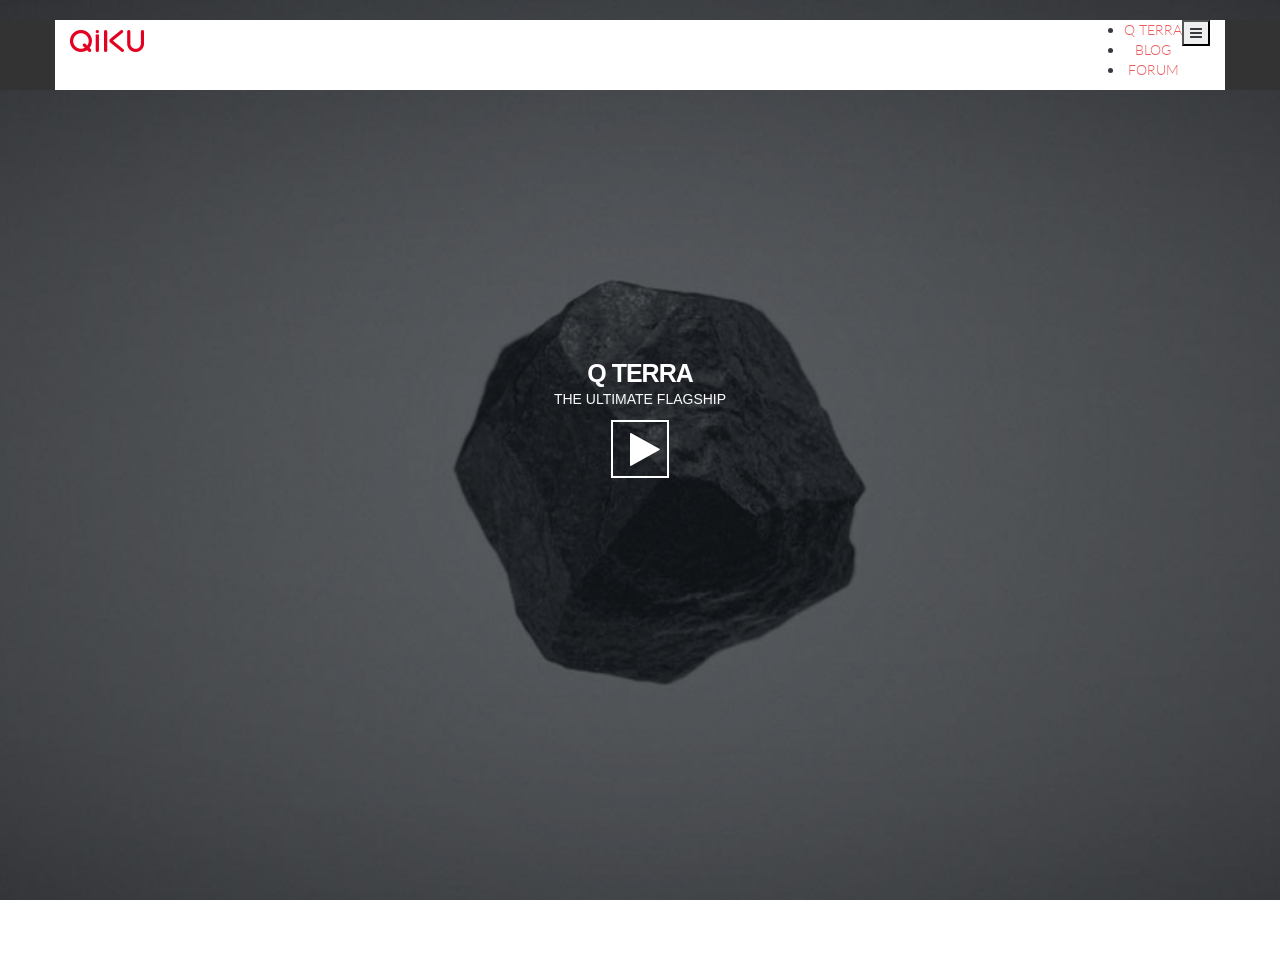
<file: index-back.html>
<!doctype html>
<html>
<head>
    <meta charset="utf-8">
    <meta charset="utf-8">
    <meta name="viewport" content="width=device-width, initial-scale=1">
    <title>QIKU</title>
    <link href="css/bootstrap.min.css" rel="stylesheet" />
   <link rel="stylesheet" href="https://maxcdn.bootstrapcdn.com/font-awesome/4.4.0/css/font-awesome.min.css">
   <link href='https://fonts.googleapis.com/css?family=Lato' rel='stylesheet' type='text/css'>
   <link rel="icon" type="image/png" href="images/favicon.png">
    <link href="css/owl.carousel.css" rel="stylesheet" />
    <link href="css/owl.theme.css" rel="stylesheet" />
    <link rel='stylesheet' href='rs-plugin/css/settings.css' />
    <!-- Support for HTML5 -->
    <!--[if lt IE 9]>
    <script src="//html5shim.googlecode.com/svn/trunk/html5.js"></script>
    <![endif]-->

    <!-- Enable media queries on older bgeneral_rowsers -->
    <!--[if lt IE 9]>
    <script src="js/respond.min.js"></script>
    <![endif]-->
    <link href="style.css" rel="stylesheet" /> 
    <link rel="stylesheet" href="css/prettyPhoto.css" type="text/css" media="screen" charset="utf-8" />
   <script type="text/javascript" src="js/jquery.min.js"></script>
     <script src="js/jquery.prettyPhoto.js" type="text/javascript" charset="utf-8"></script>
  <script type="text/javascript" src="js/jquery.onepage-scroll.js"></script>
  <link href='css/onepage-scroll.css' rel='stylesheet' type='text/css'>
  <meta name="viewport" content="initial-scale=1, width=device-width, maximum-scale=1, minimum-scale=1, user-scalable=no">
  <style>
    html {
      height: 100%;
    }
    body {
      background: #FFFFFF;
      padding: 0;
      text-align: center;
      font-family: 'Lato';
      position: relative;
      margin: 0;
      height: 100%;
      -webkit-font-smoothing: antialiased;
    }
    
    .pp_content {
    background: #000;
    height: 345px !important;
    width: 490px !important;
}
    .wrapper {
        height: 100% !important;
        height: 100%;
        margin: 0 auto; 
        overflow: hidden;
    }
    
    a {
      text-decoration: none;
    }
    
    
    h1, h2 {
      width: 100%;
      float: left;
    }
    h1 {
      margin-top: 100px;
      color: #000;
      margin-bottom: 5px;
      font-size: 70px;
      letter-spacing: -4px;
      font-weight: 100;
    }
    h1 span {
      font-size: 26px;
      margin: 0 5px;
      text-transform: capitalize;
      background: rgba(0,0,0,0.85);
      display: inline-block;
      color: #6D461D;
      border-radius: 5px 5px;
      -webkit-border-radius: 5px 5px;
      -moz-border-radius: 5px 5px;
      text-shadow: 0 2px 8px rgba(0, 0, 0, 0.75);
      padding: 3px 10px;
    }
    h2 {
      color: #6D461D;
      font-weight: 100;
      margin-top: 0;
      margin-bottom: 10px;
    }
    
    .pointer {
      color: #9b59b6;
      font-family: 'Pacifico', cursive;
      font-size: 30px;
      margin-top: 15px;
    }
    code {
      margin: 20px 1%;
      float: left;
      width: 48%;
      height: 105px;
      background: rgba(0,0,0,0.1);
      border: rgba(0,0,0,0.05) 5px solid;
      border-radius: 5px;
      padding:5px;
      color: white;
      text-align: center;
      font-size: 15px;
      margin-top: 25px;
      display: block;
      box-sizing: border-box;
      -webkit-box-sizing: border-box;
      -moz-box-sizing: border-box;
    }
    code.html {
      color: #7EC9E6;
    }
    code.js {
      color: #FFAD00;
    }

    .main {
      float: left;
      width: 100%;
      margin: 0 auto;
    }
    
    .main h1 {
      padding:150px 50px;
      float: left;
      width: 100%;
      font-size: 45px;
      box-sizing: border-box;
      -webkit-box-sizing: border-box;
      -moz-box-sizing: border-box;
      font-weight: 100;
      color: white;
      margin: 0;
    }
   
    .main h1.demo1 {
      background: #1ABC9C;
    }
    
    .reload.bell {
      font-size: 12px;
      padding: 20px;
      width: 45px;
      text-align: center;
      height: 47px;
      border-radius: 50px;
      -webkit-border-radius: 50px;
      -moz-border-radius: 50px;
    }
    
    .reload.bell #notification {
      font-size: 25px;
      line-height: 140%;
    }
    
    .reload, .btn{
      display: inline-block;
      border: 4px solid #A2261E;
      border-radius: 5px;
      -moz-border-radius: 5px;
      -webkit-border-radius: 5px;
      background: #CC3126;
      display: inline-block;
      line-height: 100%;
      padding: 0.7em;
      text-decoration: none;
      color: #fff;
      width: 100px;
      line-height: 140%;
      font-size: 17px;
      font-family: open sans;
      font-weight: bold;
    }
    .reload:hover{
      background: #444;
    }
    .btn {
      width: 200px;
      color: rgb(255, 255, 255);
      border: 4px solid rgb(0, 0, 0);
      background: rgba(3, 3, 3, 0.75);
    }
    .clear {
      width: auto;
    }
    .btn:hover, .btn:hover {
      background: #444;
    }
    .btns {
      width: 410px;
      margin: 50px auto;
    }
    .credit {
      text-align: center;
      color: rgba(0,0,0,0.5);
      padding: 10px;
      width: 410px;
      clear: both;
    }
    .credit a {
      color: rgba(0,0,0,0.85);
      text-decoration: none;
      font-weight: bold;
      text-align: center;
    }
    
    .back {
      position: absolute;
      top: 0;
      left: 0;
      text-align: center;
      display: block;
      padding: 7px;
      width: 100%;
      box-sizing: border-box;
      -moz-box-sizing: border-box;
      -webkit-box-sizing: border-box;
      background: rgba(255, 255, 255, 0.25);
      font-weight: bold;
      font-size: 13px;
      color: #000;
      -webkit-transition: all 500ms ease-in-out;
      -moz-transition: all 500ms ease-in-out;
      -o-transition: all 500ms ease-in-out;
      transition: all 500ms ease-in-out;
    }
    .back:hover {
      color: black;
      background: rgba(255, 255, 255, 0.5);
    }
    
    header {
      position: relative;
      z-index: 10;
    }
    .main section .page_container {
      position: relative;
      top: 40%;
      margin: 0 auto 0;
      max-width: 1170px;
      z-index: 3;
    }
    .main section  {
      overflow: hidden;
    }
    .onepage-wrapper .section {
        width: 100%;
        height: auto;
    }
    .main section > img {
      position: absolute;
      max-width: 100%;
      z-index: 1;
    }
    .main section.page2 {
      background: #FFFFFF url('images/q-terra-2.jpg') no-repeat center ;
      background-size: cover;
      height: 130%;
    }
    .main section.page2 > img {
      position: absolute;
      top: -300px;
      left: 50%;
      margin-left: -1095px;
    }
    .main section.page2 .page_container {
      overflow: hidden;
        width: 300px;
      right: 416px;
      top: 15%;
    }
    .main section.page2 h1 {
      text-align: left;
      padding: 0;
      margin-bottom: 15px;
      font-size: 25px;
      letter-spacing: -1px;
      color: black;
      font-weight: 800;
      line-height: 1.3;
      text-transform: uppercase;
    }
    .main section.page2 h2 {
      color: rgba(0,0,0,0.85);
      text-align: left;
      line-height: 160%;
      font-weight: 100;
      font-size: 14px;
    }
    .main section.page2 h2 a {
        color: #eb5b5f;
        text-decoration: none;
        font-weight: 400;
        text-transform: uppercase;
    }
    .viewing-page-2 .back{
      background: rgba(0, 0, 0, 0.25);
      color: #FFF;
      }
    .main section .page_container .btns {
      clear: both;
      float: left;
      text-align: center;
      width: 435px;
    }
    .main section .page_container .btns a{
      text-align: center;
    }
    .main section.page7 {
      background:url('images/q-terra-1.jpg') no-repeat center;
      background-size: cover;
      height: 100%;
    }
    #video_background {
    position: fixed;
    top: 0px;
    right: 0px;
    min-width: 100%;
    min-height: 100%;
    width: auto;
    height: auto;
    z-index: 1;
    overflow: hidden;
    background-image: url('images/q-terra-1.jpg');
    background-position: center center;
    background-size: cover;
}
    .main section.page7 .page_container {
      overflow: hidden;
      width: 1170px;
    }
    .main section.page7 h1 {
      text-align: center;
      padding: 0;
      margin-bottom: 0;
      font-size: 25px;
      font-weight: 800;
      letter-spacing: -1px;
      color: #FFFFFF;
    }
    .main section.page7 h2 {
      color: rgba(251,251,251,1);
      text-align: center;
      line-height: 160%;
      font-weight: 400;
      font-size: 14px;
    }
    body.disabled-onepage-scroll .onepage-wrapper  section {
      min-height: 100%;
      height: auto;
    }
    
    body.disabled-onepage-scroll .main section .page_container, body.disabled-onepage-scroll .main section.page3 .page_container  {
      padding: 20px;
      margin-top: 150px;
      -webkit-box-sizing: border-box;
      -moz-box-sizing: border-box;
      box-sizing: border-box;
    }
     body.disabled-onepage-scroll .main section .page_container, body.disabled-onepage-scroll .main section.page7 .page_container  {
      padding: 20px;
      margin-top: 170px;
      -webkit-box-sizing: border-box;
      -moz-box-sizing: border-box;
      box-sizing: border-box;
    }
    
    body.disabled-onepage-scroll  section .page_container h1{
      text-align: center;
      font-size: 20px;
      line-height: 1.3;
    }
    body.disabled-onepage-scroll section .page_container h2, body.disabled-onepage-scroll section .page_container .credit, body.disabled-onepage-scroll section .page_container .btns{
      text-align: center;
      width: 100%;
    }
    
    body.disabled-onepage-scroll  section .page_container h1{
      text-align: center;
      font-size: 20px;
      line-height: 1.3;
    }
    body.disabled-onepage-scroll section .page_container h2, body.disabled-onepage-scroll section .page_container .credit, body.disabled-onepage-scroll section .page_container .btns{
      text-align: center;
      width: 100%;
    }
    
    body.disabled-onepage-scroll .main section.page1 > img {
      position: absolute;
      width: 80%;
      left: 10%;
    }
    
    body.disabled-onepage-scroll .main section > img {
      position: relative;
      max-width: 80%;
      bottom: 0;
    }
    body.disabled-onepage-scroll .main section.page7 .page_container {
      width: 90%;
      margin-left: auto;
      margin-right: auto;
      right: 0;
    }
    body.disabled-onepage-scroll .main section.page2 .page_container {
      width: 90%;
      margin-left: auto;
      margin-right: auto;
      right: 0;
      background-color: rgba(255,255,255,0.85);
    }
    .tz-header{
    background: #333333;
    padding: 0px 0;
    position: relative;
    z-index: 9999;
}
header.tz-header2{
    position: absolute;
    /*background: rgba(0,0,0,0.8) ;*/
    top: 20px;
    left: 0;
    width: 100%;
    transition: all 0.4s linear  0s;
    -moz-transition: all 0.4s linear  0s;
    -webkit-transition: all 0.4s linear  0s;
    -ms-transition: all 0.4s linear  0s;
    -o-transition: all 0.4s linear  0s;
    z-index: 999999;
}
.tz-logo{
    margin: 10px 0;
    transition: all 0.3s linear 0s;
    -moz-transition: all 0.3s linear 0s;
    -webkit-transition: all 0.3s linear 0s;
    -ms-transition: all 0.3s linear 0s;
    -o-transition: all 0.3s linear 0s;
    transform: scale(1);
    -moz-transform: scale(1);
    -webkit-transform: scale(1);
    -ms-transform: scale(1);
    -o-transform: scale(1);
    line-height: 10px;
}
body header.tz-header2-animation{
    top: 0;
    background: rgba(0,0,0,0.8) ;
    padding: 0
}
.container-nav {
    border-radius:5px; 
    background-color:#fff;
}
.tz-header ul.nav-collapse li a {
    color: #eb5b5f;
    }
    .tz-header ul li .nav-child ul li a {
     color: #eb5b5f;
}
.nav-child ul {
    list-style: none;
    padding: 0;
    margin: 0;
    background: #ffffff;
}
.onepage-pagination {
    display: none;
}
.page7 i {
    font-size: 38px;
    color: #ffffff;
    line-height: 55px;
    position: relative;
    z-index: 99999;
   /* background-color: #FFF;*/
    width: 58px;
    height: 58px;
    border-radius: 50%;
    border: 2px solid #fff;
}
.fa-play:before {
    content: "\f04b";
    text-align: center;
    margin-left: 10px;
}
.buy-button {
    background-color: #eb5b5f;
    color: #fff !important;
    padding: 3px !important;
    border-radius: 3px !important;
}
.viewing-page-3 {
   /* height: auto !important;*/
}
.top-padding-section {
    margin-top: 5%;
    margin-bottom: 5%;
}
.footer-section-desktop-hack {
    position: relative; 
    bottom: -227%; 
    width: 100%;
}
.hyperlink-nounderline {
  color: #fff !important;
  text-decoration: none !important;
}
@media (max-width: 767px){
body.disabled-onepage-scroll .main section .page_container, body.disabled-onepage-scroll .main section.page2 .page_container  {
      padding: 20px;
      margin-top: 30px;
      -webkit-box-sizing: border-box;
      -moz-box-sizing: border-box;
      box-sizing: border-box;
    }
    .container-nav {
      border-radius: 0px;
    }
    #video_background {
      display: none;
    }
    /*hot fix for video player home screen*/
    div.pp_pic_holder {
    display: none;
    position: absolute;
    width: 100px;
    z-index: 10000;
    left: 0 !important;
    top: 130px !important;
    width: 100% !important;
}
.pp_top, .pp_bottom {
    height: 10px;
    position: relative;
}
.pp_content_container .pp_left {
    padding-left: 0px;
}
.pp_content {
    background: #000;
    height: 100% !important;
    width: 100% !important;
}
#pp_full_res {
    line-height: 1!important;
    min-width: 300px !important;
}
#pp_full_res iframe {
      width: 100% !important;
    height: 100% !important;
}

.pp_content_container .pp_right {
    padding-right: 0px !important;
}
.pp_top .pp_left, .pp_bottom .pp_left {
    height: 0px;
    left: 0;
    position: absolute;
    width: 0px;
}
.pp_top .pp_middle, .pp_bottom .pp_middle {
    height: 0px;
    left: 0px;
    position: absolute;
    right: 0px;
}
.pp_top .pp_right, .pp_bottom .pp_right {
    height: 0px;
    left: auto;
    position: absolute;
    right: 0;
    top: 0;
    width: 0px;
}
    /*ends here*/
  }
  .pp_content {
    width: 100% !important;
  }
  .pp_hoverContainer {
    position: absolute;
    top: 0;
    width: 100% !important;
    z-index: 2000;
}
  #pp_full_res {
    line-height: 1!important;
    width: 100% !important;
}
#pp_full_res iframe
{
    width: 80%;
    height: 520px;
    margin-left: auto !important;
    margin-right: auto !important;
    display: block;
}
a {
  color:#fff ;
  text-decoration:none !important;
}
.invite-button  {
 color:#fff;
 padding:3px 10px;
 border-radius:5px;
 text-decoration:none;
 display:inline-block; 
 margin-top:10px;
 border:1px solid #fff;
}
.invite-button:active {
  color:#fff !important;
  text-decoration:none !important;
}
.invite-button:hover {
  color:#fff !important;
  text-decoration:none !important;
}
    </style>
    <script>
      $(document).ready(function(){
        if (window.outerWidth == 1550) {
            $(".main").onepage_scroll({
        sectionContainer: "section",
        responsiveFallback: 768,
        loop: false
      });
        }
        else
        {
            $(".main").onepage_scroll({
        // sectionContainer: "section",
        responsiveFallback: 768,
        loop: false
      });
        }
        $("a[rel^='prettyPhoto']").prettyPhoto({
      social_tools:false,
      theme:'dark_square'
    });
        });
        
    </script>
</head>
<body>
   <header class="tz-header tz-header2">
    <div class="container container-nav">
    <h3 class="tz-logo pull-left">
      <a href="index.html">
                    <img src="images/qiku-logo.png" alt="qiku">
       </a>
    </h3>
    <button data-target=".nav-collapse" class="btn-navbar tz_icon_menu pull-right" type="button">
        <i class="fa fa-bars"></i>
    </button>
    <!-- <button class="pull-right tz-search"> <i class="fa fa-search"></i></button> -->
    <nav class="pull-right">
        <ul class="nav-collapse">
            <li>
                <a href="Q-TERRA.html">Q TERRA</a>
            <!--     <div class="nav-child dropdown-menu mega-dropdown-menu">
                            <div class="mega-dropdown-inner">
                                <div class="row">
                                    <div data-width="12" class="col-md-12 mega-col-nav">
                                        <div class="mega-inner">
                                            <ul class="mega-nav level1">
                                                <li>
                                                    <a href="#">Q TERRA</a>
                                                </li>
                                                <li>
                                                    <a href="#">Q LUNNA</a>
                                                </li>
                                            </ul>
                                        </div>
                                    </div>
                                </div>
                            </div>
                        </div> -->
            </li>
            <li>
                <a href="http://blog.qiku.com/" target="_blank">BLOG</a>
            </li>
            <li>
                <a href="https://forums.qiku.com/" target="_blank">FORUM</a>
            </li>
             <!-- <li>
                <a class="buy-button" href="#">BUY NOW</a>
            </li> -->
        </ul>
    </nav>
    </div><!--end class container-->
    </header><!--end class tz-header-->
  <div class="wrapper" style="position: relative;">
      <div class="main onepage-wrapper">

         <section class="page7" style="position: absolute; top: 0%; left: 0px;">
           <!--<video id="video_background" preload="auto" autoplay="true" loop="loop" muted="muted" volume="0"> 

            <source type="video/webm" src="https://s3-ap-southeast-1.amazonaws.com/qiku-intro-video/cropped_home.webm" > 
            <source src="https://s3-ap-southeast-1.amazonaws.com/qiku-intro-video/cropped_home.mp4" type="video/mp4"> 
            Video not supported 
          </video> -->
        <div class="page_container">
          <h1>Q TERRA</h1>
          <h2>THE ULTIMATE FLAGSHIP</h2>
          <!-- ?&width=100%&height=100%-->
           <a href="https://www.youtube.com/watch?v=0xWhLwe2LqM&width=100%&height=100%" rel="prettyPhoto">
          <i class="fa fa-play"></i>
          </a>
          <!--<h6><a href="invite.html" target="_blank" class="invite-button">Get An Invite</a></h6> -->
        </div>
      </section>
        <section class="page2">
          <div class="page_container">
          <h1>A Smartphone experience of Epic proportions</h1>
          <h2>Q Terra has the best-in-class specs built around a revolutionary OS but what makes it The Ultimate Flagship?<br/><a href="Q-TERRA.html">More Details >></a></h2>

          </div>
      </section>
      <footer class="footer-section-desktop-hack">
       <section class=" page3 tz-about theme-black" style="">
        <div class="container top-padding-section">
            <div class="row">
                <div class="col-lg-3 colg-md-3 col-sm-12 col-xs-12">
                  <a href="https://www.facebook.com/qikuphone/" class="hyperlink-nounderline" target="_blank">
                    <div class="tz-about-item">
                      <i class="fa fa-facebook"></i>
                        <div class="tz-about-ds">
                              <h6>FACEBOOK</h6>
                        </div>
                    </div>
                  </a>
                </div>
                <div class="col-lg-3 colg-md-3 col-sm-12 col-xs-12">
                  <a href="https://twitter.com/qikuindia" class="hyperlink-nounderline" target="_blank" >
                    <div class="tz-about-item">
                       <i class="fa fa-twitter"></i>
                        <div class="tz-about-ds">
                            <h6>TWITTER</h6>
                        </div>
                    </div>
                  </a>
                </div>
                <div class="col-lg-3 colg-md-3 col-sm-12 col-xs-12">
                    <div class="tz-about-item">
                      <i class="fa fa-google-plus"></i>
                        <div class="tz-about-ds">
                          <h6>GOOGLE+</h6>
                        </div>
                    </div>
                </div>
                <div class="col-lg-3 colg-md-3 col-sm-12 col-xs-12">
                    <div class="tz-about-item">
                        <i class="fa fa-instagram"></i>
                        <div class="tz-about-ds">
                          <h6>INSTAGRAM</h6>
                        </div>
                    </div>
                </div>
            </div>
            <img src="images/Line_slider.jpg" alt="" style="width:100%;height:1px !important;" />
            <div class="row" style="margin-top:30px;">
                <div class="col-lg-3 colg-md-3 col-sm-12 col-xs-12 pull-left">
                    <div class="">
                        <div class="tz-about-ds pull-left privacy-text-center">
                           <span style="color:#fff; font-weight:600;">Copyright 2015</span>
                        </div>
                    </div>
                </div>
                <div class="col-lg-3 colg-md-3 col-sm-12 col-xs-12 hidden-footer-div">
                    <div class="">
                        <div class="tz-about-ds">
                            <h6>&nbsp;</h6>
                        </div>
                    </div>
                </div>
                <div class="col-lg-2 colg-md-2 col-sm-12 col-xs-12 hidden-footer-div">
                    <div class="">
                        <div class="tz-about-ds">
                           <h6>&nbsp;</h6>
                        </div>
                    </div>
                </div>
                <div class="col-lg-4 colg-md-4 col-sm-12 col-xs-12">
                    <div class="pull-right privacy-text-center">
                        <div class="tz-about-ds">
                           <span style="color:#fff;">TERMS</span>&nbsp;&nbsp;<span style="color:#fff;">PRIVACY POLICY</span>&nbsp;&nbsp;<span style="color:#fff;">ABOUT</span>&nbsp;&nbsp;<span style="color:#fff;">CONTACT</span>&nbsp;&nbsp;
                        </div>
                    </div>
                </div>
            </div>
        </div>
    </section><!--end class tz-about-->
</footer>
    </div>
  </div>

  <script src="js/bootstrap.min.js"></script>
    <script src="js/owl.carousel.js"></script>
    <script src="js/resize.js"></script>
   <script src="js/off-canvas.js"></script> 
 <script src="js/jquery.isotope.min.js"></script> 
    <script src="js/custom.js"></script>
</body>
</html>
</file>
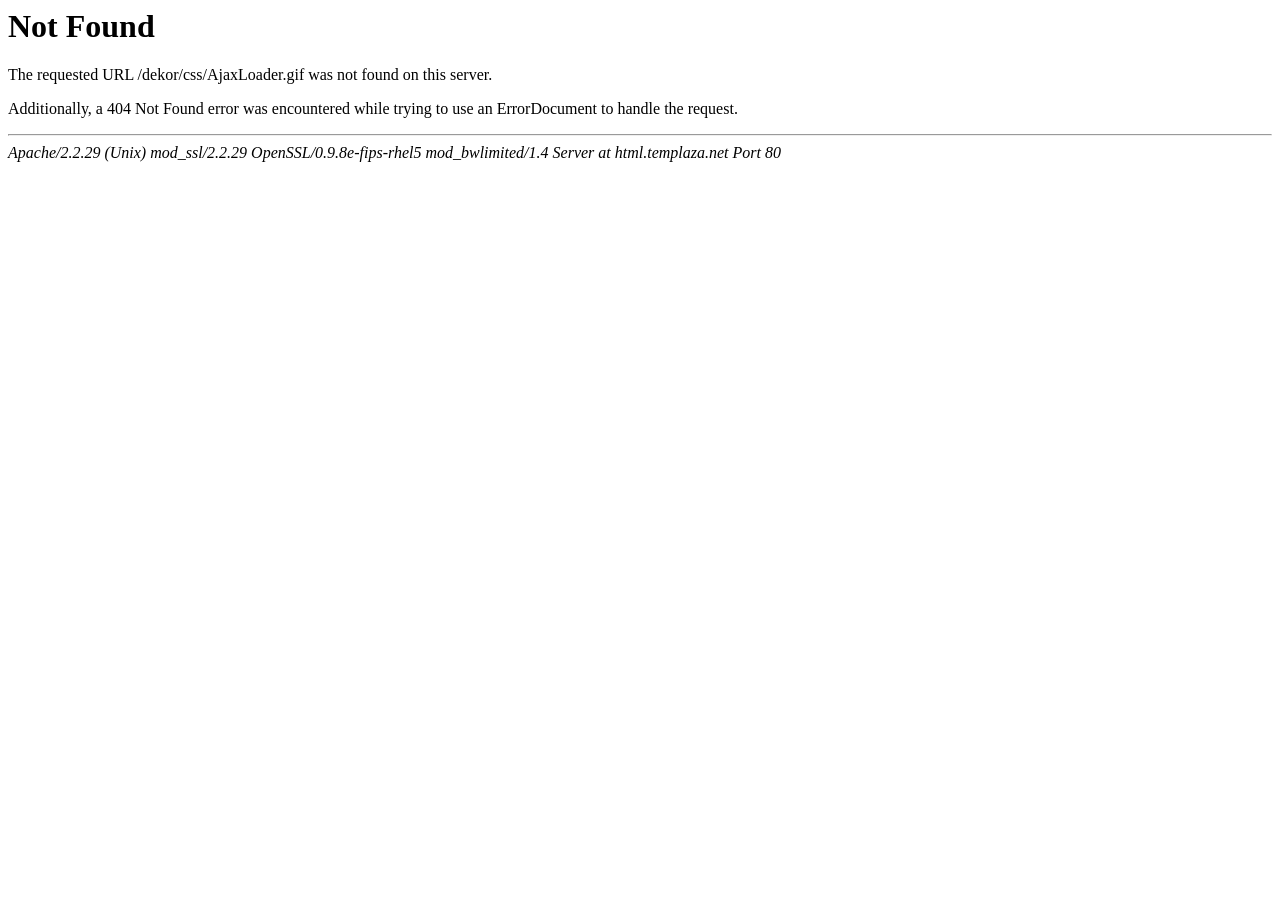
<file: css/AjaxLoader.html>
<!DOCTYPE HTML PUBLIC "-//IETF//DTD HTML 2.0//EN">
<html><head>
<title>404 Not Found</title>
</head><body>
<h1>Not Found</h1>
<p>The requested URL /dekor/css/AjaxLoader.gif was not found on this server.</p>
<p>Additionally, a 404 Not Found
error was encountered while trying to use an ErrorDocument to handle the request.</p>
<hr>
<address>Apache/2.2.29 (Unix) mod_ssl/2.2.29 OpenSSL/0.9.8e-fips-rhel5 mod_bwlimited/1.4 Server at html.templaza.net Port 80</address>
</body></html>
</file>
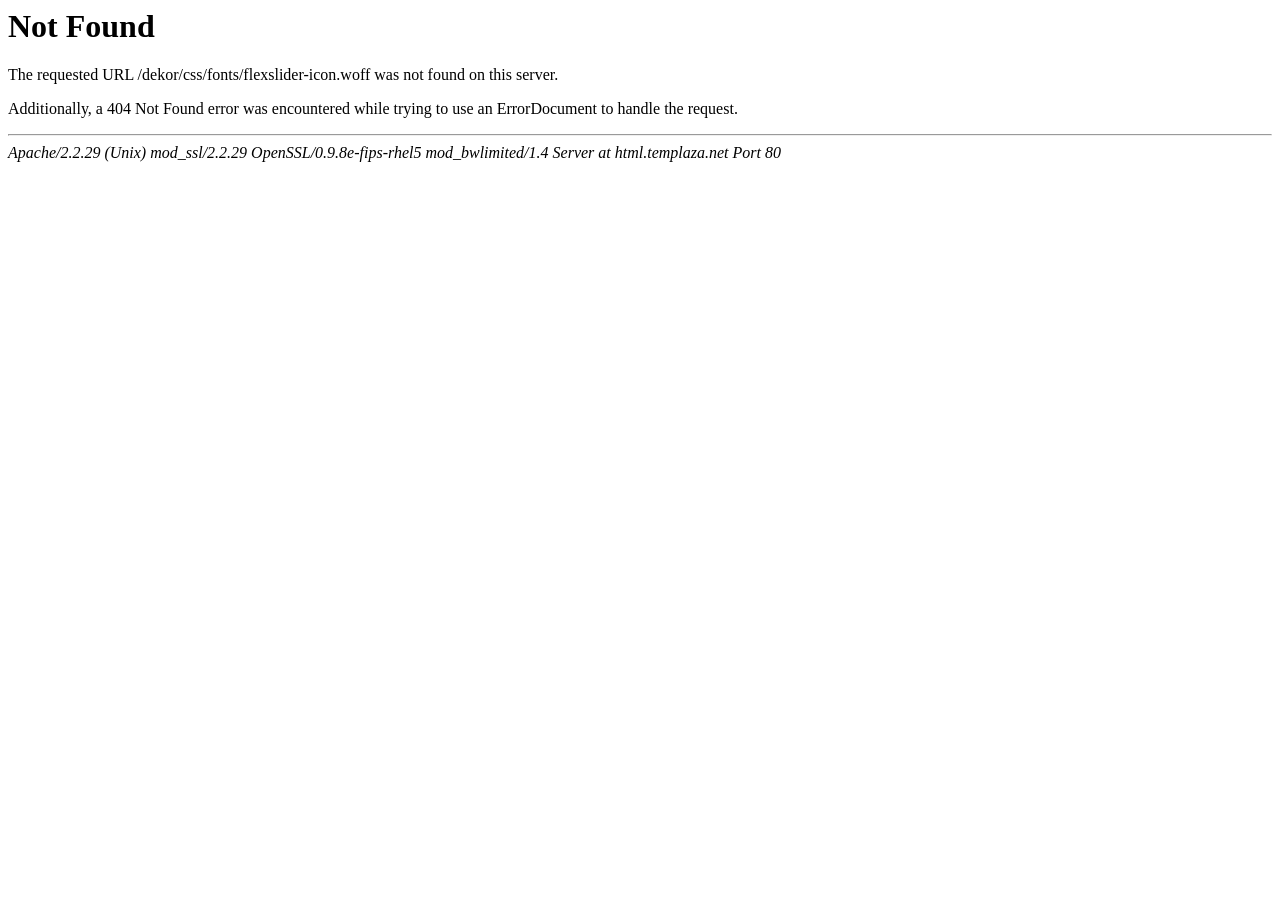
<file: css/fonts/flexslider-icon-2.html>
<!DOCTYPE HTML PUBLIC "-//IETF//DTD HTML 2.0//EN">
<html><head>
<title>404 Not Found</title>
</head><body>
<h1>Not Found</h1>
<p>The requested URL /dekor/css/fonts/flexslider-icon.woff was not found on this server.</p>
<p>Additionally, a 404 Not Found
error was encountered while trying to use an ErrorDocument to handle the request.</p>
<hr>
<address>Apache/2.2.29 (Unix) mod_ssl/2.2.29 OpenSSL/0.9.8e-fips-rhel5 mod_bwlimited/1.4 Server at html.templaza.net Port 80</address>
</body></html>
</file>
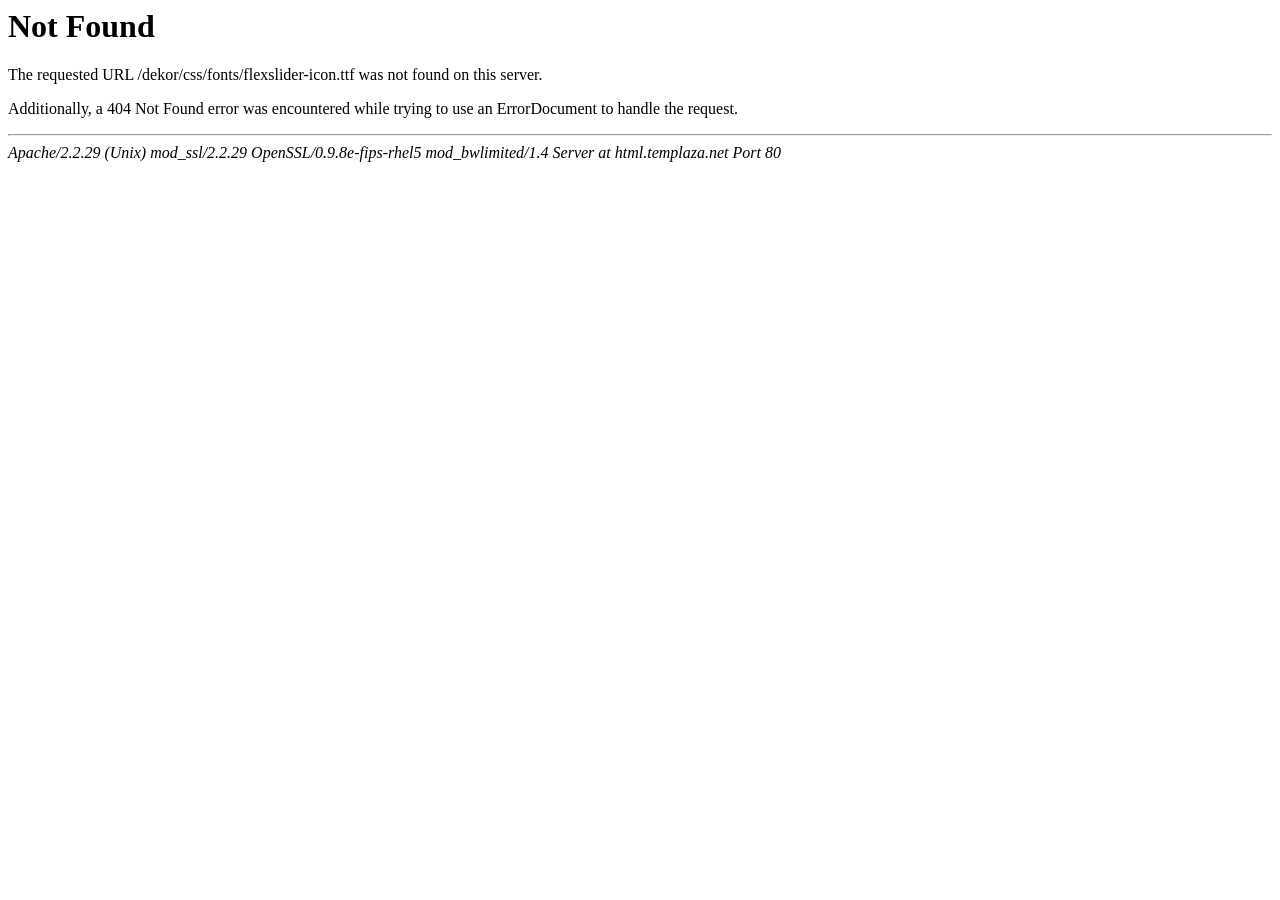
<file: css/fonts/flexslider-icon-3.html>
<!DOCTYPE HTML PUBLIC "-//IETF//DTD HTML 2.0//EN">
<html><head>
<title>404 Not Found</title>
</head><body>
<h1>Not Found</h1>
<p>The requested URL /dekor/css/fonts/flexslider-icon.ttf was not found on this server.</p>
<p>Additionally, a 404 Not Found
error was encountered while trying to use an ErrorDocument to handle the request.</p>
<hr>
<address>Apache/2.2.29 (Unix) mod_ssl/2.2.29 OpenSSL/0.9.8e-fips-rhel5 mod_bwlimited/1.4 Server at html.templaza.net Port 80</address>
</body></html>
</file>
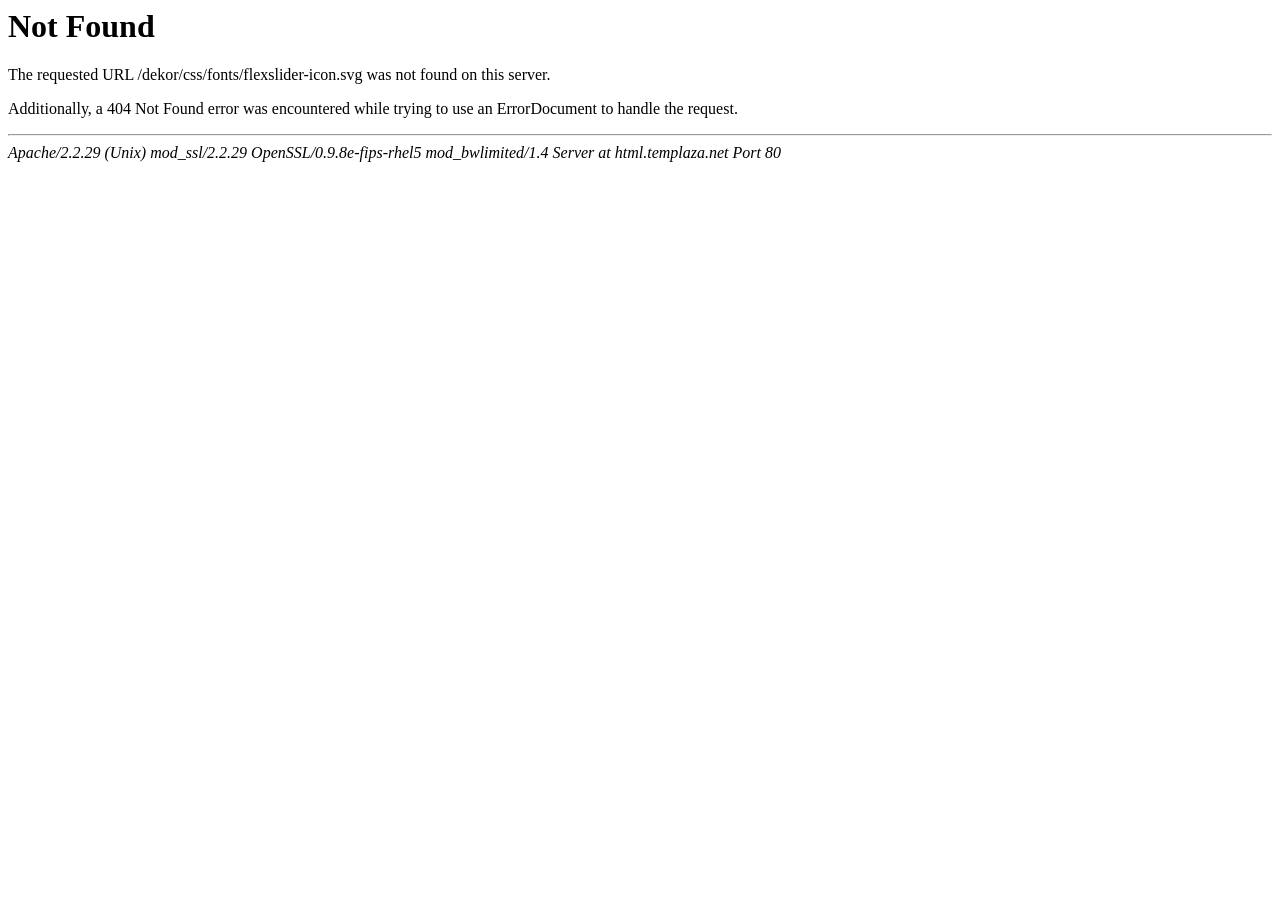
<file: css/fonts/flexslider-icon-4.html>
<!DOCTYPE HTML PUBLIC "-//IETF//DTD HTML 2.0//EN">
<html><head>
<title>404 Not Found</title>
</head><body>
<h1>Not Found</h1>
<p>The requested URL /dekor/css/fonts/flexslider-icon.svg was not found on this server.</p>
<p>Additionally, a 404 Not Found
error was encountered while trying to use an ErrorDocument to handle the request.</p>
<hr>
<address>Apache/2.2.29 (Unix) mod_ssl/2.2.29 OpenSSL/0.9.8e-fips-rhel5 mod_bwlimited/1.4 Server at html.templaza.net Port 80</address>
</body></html>
</file>
<file: rs-plugin/css/settings.css>
/*-----------------------------------------------------------------------------

	-	Revolution Slider 4.1 Captions -

		Screen Stylesheet

version:   	1.4.5
date:      	27/11/13
author:		themepunch
email:     	info@themepunch.com
website:   	http://www.themepunch.com
-----------------------------------------------------------------------------*/



/*************************
	-	CAPTIONS	-
**************************/

.tp-static-layers	{	position:absolute; z-index:505; top:0px;left:0px}

.tp-hide-revslider,.tp-caption.tp-hidden-caption	{	visibility:hidden !important; display:none !important}


.tp-caption { z-index:1; white-space:nowrap}

.tp-caption-demo .tp-caption	{	position:relative !important; display:inline-block; margin-bottom:10px; margin-right:20px !important}


.tp-caption.whitedivider3px {

	color: #000000;
	text-shadow: none;
	background-color: rgb(255, 255, 255);
	background-color: rgba(255, 255, 255, 1);
	text-decoration: none;
	min-width: 408px;
	min-height: 3px;
	background-position: initial initial;
	background-repeat: initial initial;
	border-width: 0px;
	border-color: #000000;
	border-style: none;
}


.tp-caption.finewide_large_white {
color:#ffffff;
text-shadow:none;
font-size:60px;
line-height:60px;
font-weight:300;
font-family:"Open Sans", sans-serif;
background-color:transparent;
text-decoration:none;
text-transform:uppercase;
letter-spacing:8px;
border-width:0px;
border-color:rgb(0, 0, 0);
border-style:none;
}

.tp-caption.whitedivider3px {
color:#000000;
text-shadow:none;
background-color:rgb(255, 255, 255);
background-color:rgba(255, 255, 255, 1);
text-decoration:none;
font-size:0px;
line-height:0;
min-width:468px;
min-height:3px;
border-width:0px;
border-color:rgb(0, 0, 0);
border-style:none;
}

.tp-caption.finewide_medium_white {
color:#ffffff;
text-shadow:none;
font-size:37px;
line-height:37px;
font-weight:300;
font-family:"Open Sans", sans-serif;
background-color:transparent;
text-decoration:none;
text-transform:uppercase;
letter-spacing:5px;
border-width:0px;
border-color:rgb(0, 0, 0);
border-style:none;
}

.tp-caption.boldwide_small_white {
font-size:25px;
line-height:25px;
font-weight:800;
font-family:"Open Sans", sans-serif;
color:rgb(255, 255, 255);
text-decoration:none;
background-color:transparent;
text-shadow:none;
text-transform:uppercase;
letter-spacing:5px;
border-width:0px;
border-color:rgb(0, 0, 0);
border-style:none;
}

.tp-caption.whitedivider3px_vertical {
color:#000000;
text-shadow:none;
background-color:rgb(255, 255, 255);
background-color:rgba(255, 255, 255, 1);
text-decoration:none;
font-size:0px;
line-height:0;
min-width:3px;
min-height:130px;
border-width:0px;
border-color:rgb(0, 0, 0);
border-style:none;
}

.tp-caption.finewide_small_white {
color:#ffffff;
text-shadow:none;
font-size:25px;
line-height:25px;
font-weight:300;
font-family:"Open Sans", sans-serif;
background-color:transparent;
text-decoration:none;
text-transform:uppercase;
letter-spacing:5px;
border-width:0px;
border-color:rgb(0, 0, 0);
border-style:none;
}

.tp-caption.finewide_verysmall_white_mw {
font-size:13px;
line-height:25px;
font-weight:400;
font-family:"Open Sans", sans-serif;
color:#ffffff;
text-decoration:none;
background-color:transparent;
text-shadow:none;
text-transform:uppercase;
letter-spacing:5px;
max-width:470px;
white-space:normal !important;
border-width:0px;
border-color:rgb(0, 0, 0);
border-style:none;
}

.tp-caption.lightgrey_divider {
text-decoration:none;
background-color:rgb(235, 235, 235);
background-color:rgba(235, 235, 235, 1);
width:370px;
height:3px;
background-position:initial initial;
background-repeat:initial initial;
border-width:0px;
border-color:rgb(34, 34, 34);
border-style:none;
}

.tp-caption.finewide_large_white {
color: #FFF;
text-shadow: none;
font-size: 60px;
line-height: 60px;
font-weight: 300;
font-family: "Open Sans", sans-serif;
background-color: rgba(0, 0, 0, 0);
text-decoration: none;
text-transform: uppercase;
letter-spacing: 8px;
border-width: 0px;
border-color: #000;
border-style: none;
}

.tp-caption.finewide_medium_white {
color: #FFF;
text-shadow: none;
font-size: 34px;
line-height: 34px;
font-weight: 300;
font-family: "Open Sans", sans-serif;
background-color: rgba(0, 0, 0, 0);
text-decoration: none;
text-transform: uppercase;
letter-spacing: 5px;
border-width: 0px;
border-color: #000;
border-style: none;
}

.tp-caption.huge_red {
position:absolute;
color:rgb(223,75,107);
font-weight:400;
font-size:150px;
line-height:130px;
font-family: 'Oswald', sans-serif;
margin:0px;
border-width:0px;
border-style:none;
white-space:nowrap;
background-color:rgb(45,49,54);
padding:0px;
}

.tp-caption.middle_yellow {
position:absolute;
color:rgb(251,213,114);
font-weight:600;
font-size:50px;
line-height:50px;
font-family: 'Open Sans', sans-serif;
margin:0px;
border-width:0px;
border-style:none;
white-space:nowrap;
}

.tp-caption.huge_thin_yellow {
	position:absolute;
color:rgb(251,213,114);
font-weight:300;
font-size:90px;
line-height:90px;
font-family: 'Open Sans', sans-serif;
margin:0px;
letter-spacing: 20px;
border-width:0px;
border-style:none;
white-space:nowrap;
}

.tp-caption.big_dark {
position:absolute;
color:#333;
font-weight:700;
font-size:70px;
line-height:70px;
font-family:"Open Sans";
margin:0px;
border-width:0px;
border-style:none;
white-space:nowrap;
}

.tp-caption.medium_dark {
position:absolute;
color:#333;
font-weight:300;
font-size:40px;
line-height:40px;
font-family:"Open Sans";
margin:0px;
letter-spacing: 5px;
border-width:0px;
border-style:none;
white-space:nowrap;
}


.tp-caption.medium_grey {
position:absolute;
color:#fff;
text-shadow:0px 2px 5px rgba(0, 0, 0, 0.5);
font-weight:700;
font-size:20px;
line-height:20px;
font-family:Arial;
padding:2px 4px;
margin:0px;
border-width:0px;
border-style:none;
background-color:#888;
white-space:nowrap;
}

.tp-caption.small_text {
position:absolute;
color:#fff;
text-shadow:0px 2px 5px rgba(0, 0, 0, 0.5);
font-weight:700;
font-size:14px;
line-height:20px;
font-family:Arial;
margin:0px;
border-width:0px;
border-style:none;
white-space:nowrap;
}

.tp-caption.medium_text {
position:absolute;
color:#fff;
text-shadow:0px 2px 5px rgba(0, 0, 0, 0.5);
font-weight:700;
font-size:20px;
line-height:20px;
font-family:Arial;
margin:0px;
border-width:0px;
border-style:none;
white-space:nowrap;
}


.tp-caption.large_bold_white_25 {
font-size:55px;
line-height:65px;
font-weight:700;
font-family:"Open Sans";
color:#fff;
text-decoration:none;
background-color:transparent;
text-align:center;
text-shadow:#000 0px 5px 10px;
border-width:0px;
border-color:rgb(255, 255, 255);
border-style:none;
}

.tp-caption.medium_text_shadow {
font-size:25px;
line-height:25px;
font-weight:600;
font-family:"Open Sans";
color:#fff;
text-decoration:none;
background-color:transparent;
text-align:center;
text-shadow:#000 0px 5px 10px;
border-width:0px;
border-color:rgb(255, 255, 255);
border-style:none;
}

.tp-caption.large_text {
position:absolute;
color:#fff;
text-shadow:0px 2px 5px rgba(0, 0, 0, 0.5);
font-weight:700;
font-size:40px;
line-height:40px;
font-family:Arial;
margin:0px;
border-width:0px;
border-style:none;
white-space:nowrap;
}

.tp-caption.medium_bold_grey {
font-size:30px;
line-height:30px;
font-weight:800;
font-family:"Open Sans";
color:rgb(102, 102, 102);
text-decoration:none;
background-color:transparent;
text-shadow:none;
margin:0px;
padding:1px 4px 0px;
border-width:0px;
border-color:rgb(255, 214, 88);
border-style:none;
}

.tp-caption.very_large_text {
position:absolute;
color:#fff;
text-shadow:0px 2px 5px rgba(0, 0, 0, 0.5);
font-weight:700;
font-size:60px;
line-height:60px;
font-family:Arial;
margin:0px;
border-width:0px;
border-style:none;
white-space:nowrap;
letter-spacing:-2px;
}

.tp-caption.very_big_white {
position:absolute;
color:#fff;
text-shadow:none;
font-weight:800;
font-size:60px;
line-height:60px;
font-family:Arial;
margin:0px;
border-width:0px;
border-style:none;
white-space:nowrap;
padding:0px 4px;
padding-top:1px;
background-color:#000;
}

.tp-caption.very_big_black {
position:absolute;
color:#000;
text-shadow:none;
font-weight:700;
font-size:60px;
line-height:60px;
font-family:Arial;
margin:0px;
border-width:0px;
border-style:none;
white-space:nowrap;
padding:0px 4px;
padding-top:1px;
background-color:#fff;
}

.tp-caption.modern_medium_fat {
position:absolute;
color:#000;
text-shadow:none;
font-weight:800;
font-size:24px;
line-height:20px;
font-family:"Open Sans", sans-serif;
margin:0px;
border-width:0px;
border-style:none;
white-space:nowrap;
}

.tp-caption.modern_medium_fat_white {
position:absolute;
color:#fff;
text-shadow:none;
font-weight:800;
font-size:24px;
line-height:20px;
font-family:"Open Sans", sans-serif;
margin:0px;
border-width:0px;
border-style:none;
white-space:nowrap;
}

.tp-caption.modern_medium_light {
position:absolute;
color:#000;
text-shadow:none;
font-weight:300;
font-size:24px;
line-height:20px;
font-family:"Open Sans", sans-serif;
margin:0px;
border-width:0px;
border-style:none;
white-space:nowrap;
}

.tp-caption.modern_big_bluebg {
position:absolute;
color:#fff;
text-shadow:none;
font-weight:800;
font-size:30px;
line-height:36px;
font-family:"Open Sans", sans-serif;
padding:3px 10px;
margin:0px;
border-width:0px;
border-style:none;
background-color:#4e5b6c;
letter-spacing:0;
}

.tp-caption.modern_big_redbg {
position:absolute;
color:#fff;
text-shadow:none;
font-weight:300;
font-size:30px;
line-height:36px;
font-family:"Open Sans", sans-serif;
padding:3px 10px;
padding-top:1px;
margin:0px;
border-width:0px;
border-style:none;
background-color:#de543e;
letter-spacing:0;
}

.tp-caption.modern_small_text_dark {
position:absolute;
color:#555;
text-shadow:none;
font-size:14px;
line-height:22px;
font-family:Arial;
margin:0px;
border-width:0px;
border-style:none;
white-space:nowrap;
}

.tp-caption.boxshadow {
-moz-box-shadow:0px 0px 20px rgba(0, 0, 0, 0.5);
-webkit-box-shadow:0px 0px 20px rgba(0, 0, 0, 0.5);
box-shadow:0px 0px 20px rgba(0, 0, 0, 0.5);
}

.tp-caption.black {
color:#000;
text-shadow:none;
}

.tp-caption.noshadow {
text-shadow:none;
}

.tp-caption a {
color:#ff7302;
text-shadow:none;
-webkit-transition:all 0.2s ease-out;
-moz-transition:all 0.2s ease-out;
-o-transition:all 0.2s ease-out;
-ms-transition:all 0.2s ease-out;
}

.tp-caption a:hover {
color:#ffa902;
}

.tp-caption.thinheadline_dark {
position:absolute;
color:rgba(0,0,0,0.85);
text-shadow:none;
font-weight:300;
font-size:30px;
line-height:30px;
font-family:"Open Sans";
background-color:transparent;
}

.tp-caption.thintext_dark {
position:absolute;
color:rgba(0,0,0,0.85);
text-shadow:none;
font-weight:300;
font-size:16px;
line-height:26px;
font-family:"Open Sans";
background-color:transparent;
}

.tp-caption.medium_bg_red a {
	color: #fff;
    text-decoration: none;
}

.tp-caption.medium_bg_red a:hover {
	color: #fff;
    text-decoration: underline;
}

.tp-caption.smoothcircle {
font-size:30px;
line-height:75px;
font-weight:800;
font-family:"Open Sans";
color:rgb(255, 255, 255);
text-decoration:none;
background-color:rgb(0, 0, 0);
background-color:rgba(0, 0, 0, 0.498039);
padding:50px 25px;
text-align:center;
border-radius:500px 500px 500px 500px;
border-width:0px;
border-color:rgb(0, 0, 0);
border-style:none;
}

.tp-caption.largeblackbg {
font-size:50px;
line-height:70px;
font-weight:300;
font-family:"Open Sans";
color:rgb(255, 255, 255);
text-decoration:none;
background-color:rgb(0, 0, 0);
padding:0px 20px 5px;
text-shadow:none;
border-width:0px;
border-color:rgb(255, 255, 255);
border-style:none;
}

.tp-caption.largepinkbg {
position:absolute;
color:#fff;
text-shadow:none;
font-weight:300;
font-size:50px;
line-height:70px;
font-family:"Open Sans";
background-color:#db4360;
padding:0px 20px;
-webkit-border-radius:0px;
-moz-border-radius:0px;
border-radius:0px;
}

.tp-caption.largewhitebg {
position:absolute;
color:#000;
text-shadow:none;
font-weight:300;
font-size:50px;
line-height:70px;
font-family:"Open Sans";
background-color:#fff;
padding:0px 20px;
-webkit-border-radius:0px;
-moz-border-radius:0px;
border-radius:0px;
}

.tp-caption.largegreenbg {
position:absolute;
color:#fff;
text-shadow:none;
font-weight:300;
font-size:50px;
line-height:70px;
font-family:"Open Sans";
background-color:#67ae73;
padding:0px 20px;
-webkit-border-radius:0px;
-moz-border-radius:0px;
border-radius:0px;
}

.tp-caption.excerpt {
font-size:36px;
line-height:36px;
font-weight:700;
font-family:Arial;
color:#ffffff;
text-decoration:none;
background-color:rgba(0, 0, 0, 1);
text-shadow:none;
margin:0px;
letter-spacing:-1.5px;
padding:1px 4px 0px 4px;
width:150px;
white-space:normal !important;
height:auto;
border-width:0px;
border-color:rgb(255, 255, 255);
border-style:none;
}

.tp-caption.large_bold_grey {
font-size:60px;
line-height:60px;
font-weight:800;
font-family:"Open Sans";
color:rgb(102, 102, 102);
text-decoration:none;
background-color:transparent;
text-shadow:none;
margin:0px;
padding:1px 4px 0px;
border-width:0px;
border-color:rgb(255, 214, 88);
border-style:none;
}

.tp-caption.medium_thin_grey {
font-size:34px;
line-height:30px;
font-weight:300;
font-family:"Open Sans";
color:rgb(102, 102, 102);
text-decoration:none;
background-color:transparent;
padding:1px 4px 0px;
text-shadow:none;
margin:0px;
border-width:0px;
border-color:rgb(255, 214, 88);
border-style:none;
}

.tp-caption.small_thin_grey {
font-size:18px;
line-height:26px;
font-weight:300;
font-family:"Open Sans";
color:rgb(117, 117, 117);
text-decoration:none;
background-color:transparent;
padding:1px 4px 0px;
text-shadow:none;
margin:0px;
border-width:0px;
border-color:rgb(255, 214, 88);
border-style:none;
}

.tp-caption.lightgrey_divider {
text-decoration:none;
background-color:rgba(235, 235, 235, 1);
width:370px;
height:3px;
background-position:initial initial;
background-repeat:initial initial;
border-width:0px;
border-color:rgb(34, 34, 34);
border-style:none;
}

.tp-caption.large_bold_darkblue {
font-size:58px;
line-height:60px;
font-weight:800;
font-family:"Open Sans";
color:rgb(52, 73, 94);
text-decoration:none;
background-color:transparent;
border-width:0px;
border-color:rgb(255, 214, 88);
border-style:none;
}

.tp-caption.medium_bg_darkblue {
font-size:20px;
line-height:20px;
font-weight:800;
font-family:"Open Sans";
color:rgb(255, 255, 255);
text-decoration:none;
background-color:rgb(52, 73, 94);
padding:10px;
border-width:0px;
border-color:rgb(255, 214, 88);
border-style:none;
}

.tp-caption.medium_bold_red {
font-size:24px;
line-height:30px;
font-weight:800;
font-family:"Open Sans";
color:rgb(227, 58, 12);
text-decoration:none;
background-color:transparent;
padding:0px;
border-width:0px;
border-color:rgb(255, 214, 88);
border-style:none;
}

.tp-caption.medium_light_red {
font-size:21px;
line-height:26px;
font-weight:300;
font-family:"Open Sans";
color:rgb(227, 58, 12);
text-decoration:none;
background-color:transparent;
padding:0px;
border-width:0px;
border-color:rgb(255, 214, 88);
border-style:none;
}

.tp-caption.medium_bg_red {
font-size:20px;
line-height:20px;
font-weight:800;
font-family:"Open Sans";
color:rgb(255, 255, 255);
text-decoration:none;
background-color:rgb(227, 58, 12);
padding:10px;
border-width:0px;
border-color:rgb(255, 214, 88);
border-style:none;
}

.tp-caption.medium_bold_orange {
font-size:24px;
line-height:30px;
font-weight:800;
font-family:"Open Sans";
color:rgb(243, 156, 18);
text-decoration:none;
background-color:transparent;
border-width:0px;
border-color:rgb(255, 214, 88);
border-style:none;
}

.tp-caption.medium_bg_orange {
font-size:20px;
line-height:20px;
font-weight:800;
font-family:"Open Sans";
color:rgb(255, 255, 255);
text-decoration:none;
background-color:rgb(243, 156, 18);
padding:10px;
border-width:0px;
border-color:rgb(255, 214, 88);
border-style:none;
}

.tp-caption.grassfloor {
text-decoration:none;
background-color:rgba(160, 179, 151, 1);
width:4000px;
height:150px;
border-width:0px;
border-color:rgb(34, 34, 34);
border-style:none;
}

.tp-caption.large_bold_white {
font-size:58px;
line-height:60px;
font-weight:800;
font-family:"Open Sans";
color:rgb(255, 255, 255);
text-decoration:none;
background-color:transparent;
border-width:0px;
border-color:rgb(255, 214, 88);
border-style:none;
}

.tp-caption.medium_light_white {
font-size:30px;
line-height:36px;
font-weight:300;
font-family:"Open Sans";
color:rgb(255, 255, 255);
text-decoration:none;
background-color:transparent;
padding:0px;
border-width:0px;
border-color:rgb(255, 214, 88);
border-style:none;
}

.tp-caption.mediumlarge_light_white {
font-size:34px;
line-height:40px;
font-weight:300;
font-family:"Open Sans";
color:rgb(255, 255, 255);
text-decoration:none;
background-color:transparent;
padding:0px;
border-width:0px;
border-color:rgb(255, 214, 88);
border-style:none;
}

.tp-caption.mediumlarge_light_white_center {
font-size:34px;
line-height:40px;
font-weight:300;
font-family:"Open Sans";
color:#ffffff;
text-decoration:none;
background-color:transparent;
padding:0px 0px 0px 0px;
text-align:center;
border-width:0px;
border-color:rgb(255, 214, 88);
border-style:none;
}

.tp-caption.medium_bg_asbestos {
font-size:20px;
line-height:20px;
font-weight:800;
font-family:"Open Sans";
color:rgb(255, 255, 255);
text-decoration:none;
background-color:rgb(127, 140, 141);
padding:10px;
border-width:0px;
border-color:rgb(255, 214, 88);
border-style:none;
}

.tp-caption.medium_light_black {
font-size:30px;
line-height:36px;
font-weight:300;
font-family:"Open Sans";
color:rgb(0, 0, 0);
text-decoration:none;
background-color:transparent;
padding:0px;
border-width:0px;
border-color:rgb(255, 214, 88);
border-style:none;
}

.tp-caption.large_bold_black {
font-size:58px;
line-height:60px;
font-weight:800;
font-family:"Open Sans";
color:rgb(0, 0, 0);
text-decoration:none;
background-color:transparent;
border-width:0px;
border-color:rgb(255, 214, 88);
border-style:none;
}

.tp-caption.mediumlarge_light_darkblue {
font-size:34px;
line-height:40px;
font-weight:300;
font-family:"Open Sans";
color:rgb(52, 73, 94);
text-decoration:none;
background-color:transparent;
padding:0px;
border-width:0px;
border-color:rgb(255, 214, 88);
border-style:none;
}

.tp-caption.small_light_white {
font-size:17px;
line-height:28px;
font-weight:300;
font-family:"Open Sans";
color:rgb(255, 255, 255);
text-decoration:none;
background-color:transparent;
padding:0px;
border-width:0px;
border-color:rgb(255, 214, 88);
border-style:none;
}

.tp-caption.roundedimage {
border-width:0px;
border-color:rgb(34, 34, 34);
border-style:none;
}

.tp-caption.large_bg_black {
font-size:40px;
line-height:40px;
font-weight:800;
font-family:"Open Sans";
color:rgb(255, 255, 255);
text-decoration:none;
background-color:rgb(0, 0, 0);
padding:10px 20px 15px;
border-width:0px;
border-color:rgb(255, 214, 88);
border-style:none;
}

.tp-caption.mediumwhitebg {
font-size:30px;
line-height:30px;
font-weight:300;
font-family:"Open Sans";
color:rgb(0, 0, 0);
text-decoration:none;
background-color:rgb(255, 255, 255);
padding:5px 15px 10px;
text-shadow:none;
border-width:0px;
border-color:rgb(0, 0, 0);
border-style:none;
}

.tp-caption.medium_bg_orange_new1 {
font-size:20px;
line-height:20px;
font-weight:800;
font-family:"Open Sans";
color:rgb(255, 255, 255);
text-decoration:none;
background-color:rgb(243, 156, 18);
padding:10px;
border-width:0px;
border-color:rgb(255, 214, 88);
border-style:none;
}



.tp-caption.boxshadow{
		-moz-box-shadow: 0px 0px 20px rgba(0, 0, 0, 0.5);
		-webkit-box-shadow: 0px 0px 20px rgba(0, 0, 0, 0.5);
		box-shadow: 0px 0px 20px rgba(0, 0, 0, 0.5);
	}

.tp-caption.black{
		color: #000;
		text-shadow: none;
		font-weight: 300;
		font-size: 19px;
		line-height: 19px;
		font-family: 'Open Sans', sans;
	}

.tp-caption.noshadow {
		text-shadow: none;
	}


.tp_inner_padding	{	box-sizing:border-box;
						-webkit-box-sizing:border-box;
						-moz-box-sizing:border-box;
						max-height:none !important;	}


/*.tp-caption			{	transform:none !important}*/


/*********************************
	-	SPECIAL TP CAPTIONS -
**********************************/
.tp-caption .frontcorner		{
										width: 0;
										height: 0;
										border-left: 40px solid transparent;
										border-right: 0px solid transparent;
										border-top: 40px solid #00A8FF;
										position: absolute;left:-40px;top:0px;
									}

.tp-caption .backcorner		{
										width: 0;
										height: 0;
										border-left: 0px solid transparent;
										border-right: 40px solid transparent;
										border-bottom: 40px solid #00A8FF;
										position: absolute;right:0px;top:0px;
									}

.tp-caption .frontcornertop		{
										width: 0;
										height: 0;
										border-left: 40px solid transparent;
										border-right: 0px solid transparent;
										border-bottom: 40px solid #00A8FF;
										position: absolute;left:-40px;top:0px;
									}

.tp-caption .backcornertop		{
										width: 0;
										height: 0;
										border-left: 0px solid transparent;
										border-right: 40px solid transparent;
										border-top: 40px solid #00A8FF;
										position: absolute;right:0px;top:0px;
									}

/******************************
	-	BUTTONS	-
*******************************/

.tp-simpleresponsive .button				{	padding:6px 13px 5px; border-radius: 3px; -moz-border-radius: 3px; -webkit-border-radius: 3px; height:30px;
												cursor:pointer;
												color:#fff !important; text-shadow:0px 1px 1px rgba(0, 0, 0, 0.6) !important; font-size:15px; line-height:45px !important;
												background:url(../images/gradient/g30.png) repeat-x top; font-family: arial, sans-serif; font-weight: bold; letter-spacing: -1px;
											}

.tp-simpleresponsive  .button.big			{	color:#fff; text-shadow:0px 1px 1px rgba(0, 0, 0, 0.6); font-weight:bold; padding:9px 20px; font-size:19px;  line-height:57px !important; background:url(../images/gradient/g40.png) repeat-x top}


.tp-simpleresponsive  .purchase:hover,
.tp-simpleresponsive  .button:hover,
.tp-simpleresponsive  .button.big:hover		{	background-position:bottom, 15px 11px}



	@media only screen and (min-width: 768px) and (max-width: 959px) {

	 }



	@media only screen and (min-width: 480px) and (max-width: 767px) {
		.tp-simpleresponsive  .button	{	padding:4px 8px 3px; line-height:25px !important; font-size:11px !important;font-weight:normal;	}
		.tp-simpleresponsive  a.button { -webkit-transition: none; -moz-transition: none; -o-transition: none; -ms-transition: none;	 }


	}

    @media only screen and (min-width: 0px) and (max-width: 479px) {
		.tp-simpleresponsive  .button	{	padding:2px 5px 2px; line-height:20px !important; font-size:10px !important}
		.tp-simpleresponsive  a.button { -webkit-transition: none; -moz-transition: none; -o-transition: none; -ms-transition: none;	 }
	}





/*	BUTTON COLORS	*/



.tp-simpleresponsive  .button.green, .tp-simpleresponsive  .button:hover.green,
.tp-simpleresponsive  .purchase.green, .tp-simpleresponsive  .purchase:hover.green			{ background-color:#21a117; -webkit-box-shadow:  0px 3px 0px 0px #104d0b;        -moz-box-shadow:   0px 3px 0px 0px #104d0b;        box-shadow:   0px 3px 0px 0px #104d0b;  }


.tp-simpleresponsive  .button.blue, .tp-simpleresponsive  .button:hover.blue,
.tp-simpleresponsive  .purchase.blue, .tp-simpleresponsive  .purchase:hover.blue			{ background-color:#1d78cb; -webkit-box-shadow:  0px 3px 0px 0px #0f3e68;        -moz-box-shadow:   0px 3px 0px 0px #0f3e68;        box-shadow:   0px 3px 0px 0px #0f3e68}


.tp-simpleresponsive  .button.red, .tp-simpleresponsive  .button:hover.red,
.tp-simpleresponsive  .purchase.red, .tp-simpleresponsive  .purchase:hover.red				{ background-color:#cb1d1d; -webkit-box-shadow:  0px 3px 0px 0px #7c1212;        -moz-box-shadow:   0px 3px 0px 0px #7c1212;        box-shadow:   0px 3px 0px 0px #7c1212}

.tp-simpleresponsive  .button.orange, .tp-simpleresponsive  .button:hover.orange,
.tp-simpleresponsive  .purchase.orange, .tp-simpleresponsive  .purchase:hover.orange		{ background-color:#ff7700; -webkit-box-shadow:  0px 3px 0px 0px #a34c00;        -moz-box-shadow:   0px 3px 0px 0px #a34c00;        box-shadow:   0px 3px 0px 0px #a34c00}

.tp-simpleresponsive  .button.darkgrey, .tp-simpleresponsive  .button.grey,
.tp-simpleresponsive  .button:hover.darkgrey, .tp-simpleresponsive  .button:hover.grey,
.tp-simpleresponsive  .purchase.darkgrey, .tp-simpleresponsive  .purchase:hover.darkgrey	{ background-color:#555; -webkit-box-shadow:  0px 3px 0px 0px #222;        -moz-box-shadow:   0px 3px 0px 0px #222;        box-shadow:   0px 3px 0px 0px #222}

.tp-simpleresponsive  .button.lightgrey, .tp-simpleresponsive  .button:hover.lightgrey,
.tp-simpleresponsive  .purchase.lightgrey, .tp-simpleresponsive  .purchase:hover.lightgrey	{ background-color:#888; -webkit-box-shadow:  0px 3px 0px 0px #555;        -moz-box-shadow:   0px 3px 0px 0px #555;        box-shadow:   0px 3px 0px 0px #555}



/****************************************************************

	-	SET THE ANIMATION EVEN MORE SMOOTHER ON ANDROID   -

******************************************************************/

/*.tp-simpleresponsive				{	-webkit-perspective: 1500px;
										-moz-perspective: 1500px;
										-o-perspective: 1500px;
										-ms-perspective: 1500px;
										perspective: 1500px;
									}*/




/**********************************************
	-	FULLSCREEN AND FULLWIDHT CONTAINERS	-
**********************************************/

.fullscreen-container {
		width:100%;
		position:relative;
		padding:0;
}



.fullwidthbanner-container{
	width:100%;
	position:relative;
	padding:0;
	overflow:hidden;
}

.fullwidthbanner-container .fullwidthbanner{
	width:100%;
	position:relative;
}



/************************************************
	  - SOME CAPTION MODIFICATION AT START  -
*************************************************/
.tp-simpleresponsive .caption,
.tp-simpleresponsive .tp-caption {
	/*-ms-filter: "progid:DXImageTransform.Microsoft.Alpha(Opacity=0)";		-moz-opacity: 0;	-khtml-opacity: 0;	opacity: 0; */
	position:absolute;visibility: hidden;
	-webkit-font-smoothing: antialiased !important;
}


.tp-simpleresponsive img	{	max-width:none}



/******************************
	-	IE8 HACKS	-
*******************************/
.noFilterClass {
	filter:none !important;
}


/******************************
	-	SHADOWS		-
******************************/
.tp-bannershadow  {
		position:absolute;

		margin-left:auto;
		margin-right:auto;
		-moz-user-select: none;
        -khtml-user-select: none;
        -webkit-user-select: none;
        -o-user-select: none;
	}

.tp-bannershadow.tp-shadow1 {	background:url(../assets/shadow1.png) no-repeat; background-size:100% 100%; width:890px; height:60px; bottom:-60px}
.tp-bannershadow.tp-shadow2 {	background:url(../assets/shadow2.png) no-repeat; background-size:100% 100%; width:890px; height:60px;bottom:-60px}
.tp-bannershadow.tp-shadow3 {	background:url(../assets/shadow3.png) no-repeat; background-size:100% 100%; width:890px; height:60px;bottom:-60px}


/********************************
	-	FULLSCREEN VIDEO	-
*********************************/
.caption.fullscreenvideo {	left:0px; top:0px; position:absolute;width:100%;height:100%}
.caption.fullscreenvideo iframe,
.caption.fullscreenvideo video	{ width:100% !important; height:100% !important; display: none}

.tp-caption.fullscreenvideo	{	left:0px; top:0px; position:absolute;width:100%;height:100%}


.tp-caption.fullscreenvideo iframe,
.tp-caption.fullscreenvideo iframe video	{ width:100% !important; height:100% !important; display: none}


.fullcoveredvideo video,
.fullscreenvideo video					{	background: #000}

.fullcoveredvideo .tp-poster		{	background-position: center center;background-size: cover;width:100%;height:100%;top:0px;left:0px}

.html5vid.videoisplaying .tp-poster	{	display: none}

.tp-video-play-button		{	background:#000;
								background:rgba(0,0,0,0.3);
								padding:5px;
								border-radius:5px;-moz-border-radius:5px;-webkit-border-radius:5px;
								position: absolute;
								top: 50%;
								left: 50%;
								font-size: 40px;
								color: #FFF;
								z-index: 3;
								margin-top: -27px;
								margin-left: -28px;
								text-align: center;
								cursor: pointer;
							}

.html5vid .tp-revstop		{	width:15px;height:20px; border-left:5px solid #fff; border-right:5px solid #fff; position:relative;margin:10px 20px; box-sizing:border-box;-moz-box-sizing:border-box;-webkit-box-sizing:border-box}
.html5vid .tp-revstop	{	display:none}
.html5vid.videoisplaying .revicon-right-dir	{	display:none}
.html5vid.videoisplaying .tp-revstop	{	display:block}

.html5vid.videoisplaying .tp-video-play-button	{	display:none}
.html5vid:hover .tp-video-play-button { display:block}

.fullcoveredvideo .tp-video-play-button	{	display:none !important}


/********************************
	-	FULLSCREEN VIDEO ENDS	-
*********************************/


/********************************
	-	DOTTED OVERLAYS	-
*********************************/
.tp-dottedoverlay						{	background-repeat:repeat;width:100%;height:100%;position:absolute;top:0px;left:0px;z-index:4}
.tp-dottedoverlay.twoxtwo				{	background:url(../assets/gridtile.png)}
.tp-dottedoverlay.twoxtwowhite			{	background:url(../assets/gridtile_white.png)}
.tp-dottedoverlay.threexthree			{	background:url(../assets/gridtile_3x3.png)}
.tp-dottedoverlay.threexthreewhite		{	background:url(../assets/gridtile_3x3_white.png)}
/********************************
	-	DOTTED OVERLAYS ENDS	-
*********************************/


/************************
	-	NAVIGATION	-
*************************/

/** BULLETS **/

.tpclear		{	clear:both}


.tp-bullets									{	z-index:1000; position:absolute;
												-ms-filter: "progid:DXImageTransform.Microsoft.Alpha(Opacity=100)";
												-moz-opacity: 1;
												-khtml-opacity: 1;
												opacity: 1;
												-webkit-transition: opacity 0.2s ease-out; -moz-transition: opacity 0.2s ease-out; -o-transition: opacity 0.2s ease-out; -ms-transition: opacity 0.2s ease-out;-webkit-transform: translateZ(5px);
											}
.tp-bullets.hidebullets					{
												-ms-filter: "progid:DXImageTransform.Microsoft.Alpha(Opacity=0)";
												-moz-opacity: 0;
												-khtml-opacity: 0;
												opacity: 0;
											}


.tp-bullets.simplebullets.navbar						{ 	border:1px solid #666; border-bottom:1px solid #444; background:url(../assets/boxed_bgtile.png); height:40px; padding:0px 10px; -webkit-border-radius: 5px; -moz-border-radius: 5px; border-radius: 5px }

.tp-bullets.simplebullets.navbar-old					{ 	 background:url(../assets/navigdots_bgtile.png); height:35px; padding:0px 10px; -webkit-border-radius: 5px; -moz-border-radius: 5px; border-radius: 5px }


.tp-bullets.simplebullets.round .bullet					{	cursor:pointer; position:relative;	background:url(../assets/bullet.png) no-Repeat top left;	width:20px;	height:20px;  margin-right:0px; float:left; margin-top:0px; margin-left:3px}
.tp-bullets.simplebullets.round .bullet.last			{	margin-right:3px}

.tp-bullets.simplebullets.round-old .bullet				{	cursor:pointer; position:relative;	background:url(../assets/bullets.png) no-Repeat bottom left;	width:23px;	height:23px;  margin-right:0px; float:left; margin-top:0px}
.tp-bullets.simplebullets.round-old .bullet.last		{	margin-right:0px}


/**	SQUARE BULLETS **/
.tp-bullets.simplebullets.square .bullet				{	cursor:pointer; position:relative;	background:url(../assets/bullets2.png) no-Repeat bottom left;	width:19px;	height:19px;  margin-right:0px; float:left; margin-top:0px}
.tp-bullets.simplebullets.square .bullet.last			{	margin-right:0px}


/**	SQUARE BULLETS **/
.tp-bullets.simplebullets.square-old .bullet			{	cursor:pointer; position:relative;	background:url(../assets/bullets2.png) no-Repeat bottom left;	width:19px;	height:19px;  margin-right:0px; float:left; margin-top:0px}
.tp-bullets.simplebullets.square-old .bullet.last		{	margin-right:0px}


/** navbar NAVIGATION VERSION **/
.tp-bullets.simplebullets.navbar .bullet			{	cursor:pointer; position:relative;	background:url(../assets/bullet_boxed.png) no-Repeat top left;	width:18px;	height:19px;   margin-right:5px; float:left; margin-top:0px}

.tp-bullets.simplebullets.navbar .bullet.first		{	margin-left:0px !important}
.tp-bullets.simplebullets.navbar .bullet.last		{	margin-right:0px !important}



/** navbar NAVIGATION VERSION **/
.tp-bullets.simplebullets.navbar-old .bullet			{	cursor:pointer; position:relative;	background:url(../assets/navigdots.png) no-Repeat bottom left;	width:15px;	height:15px;  margin-left:5px !important; margin-right:5px !important;float:left; margin-top:10px}
.tp-bullets.simplebullets.navbar-old .bullet.first		{	margin-left:0px !important}
.tp-bullets.simplebullets.navbar-old .bullet.last		{	margin-right:0px !important}


.tp-bullets.simplebullets .bullet:hover,
.tp-bullets.simplebullets .bullet.selected				{	background-position:top left}

.tp-bullets.simplebullets.round .bullet:hover,
.tp-bullets.simplebullets.round .bullet.selected,
.tp-bullets.simplebullets.navbar .bullet:hover,
.tp-bullets.simplebullets.navbar .bullet.selected		{	background-position:bottom left}



/*************************************
	-	TP ARROWS 	-
**************************************/
.tparrows												{	-ms-filter: "progid:DXImageTransform.Microsoft.Alpha(Opacity=100)";
															-moz-opacity: 1;
															-khtml-opacity: 1;
															opacity: 1;
															-webkit-transition: opacity 0.2s ease-out; -moz-transition: opacity 0.2s ease-out; -o-transition: opacity 0.2s ease-out; -ms-transition: opacity 0.2s ease-out;
															-webkit-transform: translateZ(5000px);
															-webkit-transform-style: flat;
															-webkit-backface-visibility: hidden;
															z-index:600;
															position: relative;

														}
.tparrows.hidearrows									{
															-ms-filter: "progid:DXImageTransform.Microsoft.Alpha(Opacity=0)";
															-moz-opacity: 0;
															-khtml-opacity: 0;
															opacity: 0;
														}
.tp-leftarrow											{	z-index:100;cursor:pointer; position:relative;	background:url(../assets/large_left.png) no-Repeat top left;	width:40px;	height:40px;   }
.tp-rightarrow											{	z-index:100;cursor:pointer; position:relative;	background:url(../assets/large_right.png) no-Repeat top left;	width:40px;	height:40px;   }


.tp-leftarrow.round										{	z-index:100;cursor:pointer; position:relative;	background:url(../assets/small_left.png) no-Repeat top left;	width:19px;	height:14px;  margin-right:0px; float:left; margin-top:0px;	}
.tp-rightarrow.round									{	z-index:100;cursor:pointer; position:relative;	background:url(../assets/small_right.png) no-Repeat top left;	width:19px;	height:14px;  margin-right:0px; float:left;	margin-top:0px}


.tp-leftarrow.round-old									{	z-index:100;cursor:pointer; position:relative;	background:url(../assets/arrow_left.png) no-Repeat top left;	width:26px;	height:26px;  margin-right:0px; float:left; margin-top:0px;	}
.tp-rightarrow.round-old								{	z-index:100;cursor:pointer; position:relative;	background:url(../assets/arrow_right.png) no-Repeat top left;	width:26px;	height:26px;  margin-right:0px; float:left;	margin-top:0px}


.tp-leftarrow.navbar									{	z-index:100;cursor:pointer; position:relative;	background:url(../assets/small_left_boxed.png) no-Repeat top left;	width:20px;	height:15px;   float:left;	margin-right:6px; margin-top:12px}
.tp-rightarrow.navbar									{	z-index:100;cursor:pointer; position:relative;	background:url(../assets/small_right_boxed.png) no-Repeat top left;	width:20px;	height:15px;   float:left;	margin-left:6px; margin-top:12px}


.tp-leftarrow.navbar-old								{	z-index:100;cursor:pointer; position:relative;	background:url(../assets/arrowleft.png) no-Repeat top left;		width:9px;	height:16px;   float:left;	margin-right:6px; margin-top:10px}
.tp-rightarrow.navbar-old								{	z-index:100;cursor:pointer; position:relative;	background:url(../assets/arrowright.png) no-Repeat top left;	width:9px;	height:16px;   float:left;	margin-left:6px; margin-top:10px}

.tp-leftarrow.navbar-old.thumbswitharrow				{	margin-right:10px}
.tp-rightarrow.navbar-old.thumbswitharrow				{	margin-left:0px}

.tp-leftarrow.square									{	z-index:100;cursor:pointer; position:relative;	background:url(../assets/arrow_left2.png) no-Repeat top left;	width:12px;	height:17px;   float:left;	margin-right:0px; margin-top:0px}
.tp-rightarrow.square									{	z-index:100;cursor:pointer; position:relative;	background:url(../assets/arrow_right2.png) no-Repeat top left;	width:12px;	height:17px;   float:left;	margin-left:0px; margin-top:0px}


.tp-leftarrow.square-old								{	z-index:100;cursor:pointer; position:relative;	background:url(../assets/arrow_left2.png) no-Repeat top left;	width:12px;	height:17px;   float:left;	margin-right:0px; margin-top:0px}
.tp-rightarrow.square-old								{	z-index:100;cursor:pointer; position:relative;	background:url(../assets/arrow_right2.png) no-Repeat top left;	width:12px;	height:17px;   float:left;	margin-left:0px; margin-top:0px}


.tp-leftarrow.default									{	z-index:100;cursor:pointer; position:relative;	background:url(../assets/large_left.png) no-Repeat 0 0;	width:40px;	height:40px;

														}
.tp-rightarrow.default									{	z-index:100;cursor:pointer; position:relative;	background:url(../assets/large_right.png) no-Repeat 0 0;	width:40px;	height:40px;

														}




.tp-leftarrow:hover,
.tp-rightarrow:hover 									{	background-position:bottom left}






/****************************************************************************************************
	-	TP THUMBS 	-
*****************************************************************************************************

 - tp-thumbs & tp-mask Width is the width of the basic Thumb Container (500px basic settings)

 - .bullet width & height is the dimension of a simple Thumbnail (basic 100px x 50px)

 *****************************************************************************************************/


.tp-bullets.tp-thumbs						{	z-index:1000; position:absolute; padding:3px;background-color:#fff;
												width:500px;height:50px; 			/* THE DIMENSIONS OF THE THUMB CONTAINER */
												margin-top:-50px;
											}


.fullwidthbanner-container .tp-thumbs		{  padding:3px}

.tp-bullets.tp-thumbs .tp-mask				{	width:500px; height:50px;  			/* THE DIMENSIONS OF THE THUMB CONTAINER */
												overflow:hidden; position:relative}


.tp-bullets.tp-thumbs .tp-mask .tp-thumbcontainer	{	width:5000px; position:absolute}

.tp-bullets.tp-thumbs .bullet				{   width:100px; height:50px; 			/* THE DIMENSION OF A SINGLE THUMB */
												cursor:pointer; overflow:hidden;background:none;margin:0;float:left;
												-ms-filter: "progid:DXImageTransform.Microsoft.Alpha(Opacity=50)";
												/*filter: alpha(opacity=50);	*/
												-moz-opacity: 0.5;
												-khtml-opacity: 0.5;
												opacity: 0.5;

												-webkit-transition: all 0.2s ease-out; -moz-transition: all 0.2s ease-out; -o-transition: all 0.2s ease-out; -ms-transition: all 0.2s ease-out;
											}


.tp-bullets.tp-thumbs .bullet:hover,
.tp-bullets.tp-thumbs .bullet.selected		{ 	-ms-filter: "progid:DXImageTransform.Microsoft.Alpha(Opacity=100)";

												-moz-opacity: 1;
												-khtml-opacity: 1;
												opacity: 1;
											}
.tp-thumbs img								{	width:100%}


/************************************
		-	TP BANNER TIMER		-
*************************************/
.tp-bannertimer								{	width:100%; height:10px; background:url(../assets/timer.png);position:absolute; z-index:200;top:0px}
.tp-bannertimer.tp-bottom					{	bottom:0px;height:5px; top:auto}




/***************************************
	-	RESPONSIVE SETTINGS 	-
****************************************/




    @media only screen and (min-width: 0px) and (max-width: 479px) {
				.responsive .tp-bullets	{	display:none}
				.responsive .tparrows	{	display:none}
	}





/*********************************************

	-	BASIC SETTINGS FOR THE BANNER	-

***********************************************/

 .tp-simpleresponsive img {
		-moz-user-select: none;
        -khtml-user-select: none;
        -webkit-user-select: none;
        -o-user-select: none;
}



.tp-simpleresponsive a{	text-decoration:none}

.tp-simpleresponsive ul {
	list-style:none;
	padding:0;
	margin:0;
}

.tp-simpleresponsive >ul >li{
	list-stye:none;
	position:absolute;
	visibility:hidden;
}
/*  CAPTION SLIDELINK   **/
.caption.slidelink a div,
.tp-caption.slidelink a div {	width:3000px; height:1500px;  background:url(../assets/coloredbg.png) repeat}

.tp-caption.slidelink a span	{	background:url(../assets/coloredbg.png) repeat}



/*****************************************
	-	NAVIGATION FANCY EXAMPLES	-
*****************************************/

.tparrows .tp-arr-imgholder								{ display: none}
.tparrows .tp-arr-titleholder							{ display: none}



/*****************************************
	-	NAVIGATION FANCY EXAMPLES	-
*****************************************/

/* NAVIGATION PREVIEW 1 */
.tparrows.preview1 							{	width:100px;height:100px;-webkit-transform-style: preserve-3d; -webkit-perspective: 1000; -moz-perspective: 1000; -webkit-backface-visibility: hidden; -moz-backface-visibility: hidden;background: transparent}
.tparrows.preview1:after					{	position:absolute; left:0px;top:0px; font-family: "revicons"; color:#fff; font-size:30px; width:100px;height:100px;text-align: center; background:#fff;background:rgba(0,0,0,0.15);z-index:2;line-height:100px; -webkit-transition: background 0.3s, color 0.3s; -moz-transition: background 0.3s, color 0.3s; transition: background 0.3s, color 0.3s}
.tp-rightarrow.preview1:after				{	content: '\e825';  }
.tp-leftarrow.preview1:after				{	content: '\e824';  }

.tparrows.preview1:hover:after 				{	background:rgba(255,255,255,1); color:#aaa}

.tparrows.preview1 .tp-arr-imgholder 		{	background-size:cover; background-position:center center; display:block;width:100%;height:100%;position:absolute;top:0px;
												-webkit-transition: -webkit-transform 0.3s;
												transition: transform 0.3s;
												-webkit-backface-visibility: hidden;
												backface-visibility: hidden;
											}
/*.tparrows.preview1 .tp-arr-iwrapper			{	  -webkit-transition: all 0.3s;transition: all 0.3s;
												-ms-filter:"progid:DXImageTransform.Microsoft.Alpha(Opacity=0)";filter: alpha(opacity=0);-moz-opacity: 0.0;-khtml-opacity: 0.0;opacity: 0.0}
.tparrows.preview1:hover .tp-arr-iwrapper	{	  -ms-filter:"progid:DXImageTransform.Microsoft.Alpha(Opacity=100)";filter: alpha(opacity=100);-moz-opacity: 1;-khtml-opacity: 1;opacity: 1}*/


.tp-rightarrow.preview1 .tp-arr-imgholder	{	right:100%;
												-webkit-transform: rotateY(-90deg);
												transform: rotateY(-90deg);
												-webkit-transform-origin: 100% 50%;
												transform-origin: 100% 50%;
												  -ms-filter:"progid:DXImageTransform.Microsoft.Alpha(Opacity=0)";filter: alpha(opacity=0);-moz-opacity: 0.0;-khtml-opacity: 0.0;opacity: 0.0;



											}
.tp-leftarrow.preview1 .tp-arr-imgholder	{	left:100%;
												-webkit-transform: rotateY(90deg);
												transform: rotateY(90deg);
												-webkit-transform-origin: 0% 50%;
												transform-origin: 0% 50%;
												  -ms-filter:"progid:DXImageTransform.Microsoft.Alpha(Opacity=0)";filter: alpha(opacity=0);-moz-opacity: 0.0;-khtml-opacity: 0.0;opacity: 0.0;



											}


.tparrows.preview1:hover .tp-arr-imgholder	{	-webkit-transform: rotateY(0deg);
												transform: rotateY(0deg);
												  -ms-filter:"progid:DXImageTransform.Microsoft.Alpha(Opacity=100)";filter: alpha(opacity=100);-moz-opacity: 1;-khtml-opacity: 1;opacity: 1;

											}


	@media only screen and (min-width: 768px) and (max-width: 979px) {
		.tparrows.preview1,
		.tparrows.preview1:after	{	width:80px; height:80px;line-height:80px; font-size:24px}

	}

    @media only screen and (min-width: 480px) and (max-width: 767px) {
		.tparrows.preview1,
		.tparrows.preview1:after	{	width:60px; height:60px;line-height:60px;font-size:20px}

	}



    @media only screen and (min-width: 0px) and (max-width: 479px) {
		.tparrows.preview1,
		.tparrows.preview1:after	{	width:40px; height:40px;line-height:40px; font-size:12px}
    }

/* PREVIEW 1 BULLETS */

.tp-bullets.preview1 						{ 	height: 21px}
.tp-bullets.preview1 .bullet 				{	cursor: pointer;
											    position: relative !important;
											    background: rgba(0, 0, 0, 0.15) !important;
											    /*-webkit-border-radius: 10px;
											    border-radius: 10px;*/
											    -webkit-box-shadow: none;
											    -moz-box-shadow: none;
											    box-shadow: none;
											    width: 5px !important;
											    height: 5px !important;
											    border: 8px solid rgba(0, 0, 0, 0) !important;
											    display: inline-block;
											    margin-right: 5px !important;
											    margin-bottom: 0px !important;
											    -webkit-transition: background-color 0.2s, border-color 0.2s;
											    -moz-transition: background-color 0.2s, border-color 0.2s;
											    -o-transition: background-color 0.2s, border-color 0.2s;
											    -ms-transition: background-color 0.2s, border-color 0.2s;
											    transition: background-color 0.2s, border-color 0.2s;
											    float:none !important;
											    box-sizing:content-box;
												-moz-box-sizing:content-box;
												-webkit-box-sizing:content-box;
}
.tp-bullets.preview1 .bullet.last 			{	margin-right: 0px}
.tp-bullets.preview1 .bullet:hover,
.tp-bullets.preview1 .bullet.selected 		{	-webkit-box-shadow: none;
											    -moz-box-shadow: none;
											    box-shadow: none;
												background: #aaa !important;
												width: 5px !important;
											    height: 5px !important;
											    border: 8px solid rgba(255, 255, 255, 1) !important;
}




/* NAVIGATION PREVIEW 2 */
.tparrows.preview2 							{	min-width:60px; min-height:60px; background:#fff; ;

												border-radius:30px;-moz-border-radius:30px;-webkit-border-radius:30px;
												overflow:hidden;
												-webkit-transition: -webkit-transform 1.3s;
												-webkit-transition: width 0.3s, background-color 0.3s, opacity 0.3s;
												transition: width 0.3s, background-color 0.3s, opacity 0.3s;
												backface-visibility: hidden;
}
.tparrows.preview2:after					{	position:absolute; top:50%; font-family: "revicons"; color:#aaa; font-size:25px; margin-top: -12px; -webkit-transition: color 0.3s; -moz-transition: color 0.3s; transition: color 0.3s }
.tp-rightarrow.preview2:after				{	content: '\e81e';  right:18px}
.tp-leftarrow.preview2:after				{	content: '\e81f';  left:18px}


.tparrows.preview2 .tp-arr-titleholder 		{	background-size:cover; background-position:center center; display:block; visibility:hidden;position:relative;top:0px;
												-webkit-transition: -webkit-transform 0.3s;
												transition: transform 0.3s;
												-webkit-backface-visibility: hidden;
												backface-visibility: hidden;
												white-space: nowrap;
												color: #000;
												text-transform: uppercase;
												font-weight: 400;
												font-size: 14px;
												line-height: 60px;
												padding:0px 10px;
											}

.tp-rightarrow.preview2 .tp-arr-titleholder	{	 right:50px;
												-webkit-transform: translateX(-100%);
												transform: translateX(-100%);
											}
.tp-leftarrow.preview2 .tp-arr-titleholder	{	left:50px;
												-webkit-transform: translateX(100%);
												transform: translateX(100%);
											}

.tparrows.preview2.hovered					{	width:300px}
.tparrows.preview2:hover					{	background:#fff}
.tparrows.preview2:hover:after				{	color:#000}
.tparrows.preview2:hover .tp-arr-titleholder{	-webkit-transform: translateX(0px);
													transform: translateX(0px);
													visibility: visible;
													position: absolute;
											}

/* PREVIEW 2 BULLETS */

.tp-bullets.preview2 						{ 	height: 17px}
.tp-bullets.preview2 .bullet 				{	cursor: pointer;
											    position: relative !important;
											    background: rgba(0, 0, 0, 0.5) !important;
											    -webkit-border-radius: 10px;
											    border-radius: 10px;
											    -webkit-box-shadow: none;
											    -moz-box-shadow: none;
											    box-shadow: none;
											    width: 6px !important;
											    height: 6px !important;
											    border: 5px solid rgba(0, 0, 0, 0) !important;
											    display: inline-block;
											    margin-right: 2px !important;
											    margin-bottom: 0px !important;
											    -webkit-transition: background-color 0.2s, border-color 0.2s;
											    -moz-transition: background-color 0.2s, border-color 0.2s;
											    -o-transition: background-color 0.2s, border-color 0.2s;
											    -ms-transition: background-color 0.2s, border-color 0.2s;
											    transition: background-color 0.2s, border-color 0.2s;
											    float:none !important;
											    box-sizing:content-box;
												-moz-box-sizing:content-box;
												-webkit-box-sizing:content-box;
}
.tp-bullets.preview2 .bullet.last 			{	margin-right: 0px}
.tp-bullets.preview2 .bullet:hover,
.tp-bullets.preview2 .bullet.selected 		{	-webkit-box-shadow: none;
											    -moz-box-shadow: none;
											    box-shadow: none;
												background: rgba(255, 255, 255, 1) !important;
												width: 6px !important;
											    height: 6px !important;
											    border: 5px solid rgba(0, 0, 0, 1) !important;
}

.tp-arr-titleholder.alwayshidden			{	display:none !important}


	@media only screen and (min-width: 768px) and (max-width: 979px) {
		.tparrows.preview2 {	min-width:40px; min-height:40px; width:40px;height:40px;
								border-radius:20px;-moz-border-radius:20px;-webkit-border-radius:20px;
							}
		.tparrows.preview2:after					{	position:absolute; top:50%; font-family: "revicons"; font-size:20px; margin-top: -12px}
		.tp-rightarrow.preview2:after				{	content: '\e81e';  right:11px}
		.tp-leftarrow.preview2:after				{	content: '\e81f';  left:11px}
		.tparrows.preview2 .tp-arr-titleholder		{	font-size:12px; line-height:40px; letter-spacing: 0px}
		.tp-rightarrow.preview2 .tp-arr-titleholder	{	right:35px}
		.tp-leftarrow.preview2 .tp-arr-titleholder	{	left:35px}

	}

    @media only screen and (min-width: 480px) and (max-width: 767px) {
   		 .tparrows.preview2 						{	min-width:30px; min-height:30px; width:30px;height:30px;
														border-radius:15px;-moz-border-radius:15px;-webkit-border-radius:15px;
													}
		.tparrows.preview2:after					{	position:absolute; top:50%; font-family: "revicons"; font-size:14px; margin-top: -12px}
		.tp-rightarrow.preview2:after				{	content: '\e81e';  right:8px}
		.tp-leftarrow.preview2:after				{	content: '\e81f';  left:8px}
		.tparrows.preview2 .tp-arr-titleholder		{	font-size:10px; line-height:30px; letter-spacing: 0px}
		.tp-rightarrow.preview2 .tp-arr-titleholder	{	right:25px}
		.tp-leftarrow.preview2 .tp-arr-titleholder	{	left:25px}
		.tparrows.preview2 .tp-arr-titleholder		{	display:none;visibility:none}


	}

    @media only screen and (min-width: 0px) and (max-width: 479px) {
		.tparrows.preview2 							{	min-width:30px; min-height:30px; width:30px;height:30px;
														border-radius:15px;-moz-border-radius:15px;-webkit-border-radius:15px;
													}
		.tparrows.preview2:after					{	position:absolute; top:50%; font-family: "revicons"; font-size:14px; margin-top: -12px}
		.tp-rightarrow.preview2:after				{	content: '\e81e';  right:8px}
		.tp-leftarrow.preview2:after				{	content: '\e81f';  left:8px}
		.tparrows.preview2 .tp-arr-titleholder		{	display:none;visibility:none}
		.tparrows.preview2:hover					{	width:30px !important; height:30px !important}
    }



/* NAVIGATION PREVIEW 3 */
.tparrows.preview3 							{	width:70px; height:70px; background:#fff; background:rgba(255,255,255,1); -webkit-transform-style: flat}
.tparrows.preview3:after					{	position:absolute;  line-height: 70px;text-align: center; font-family: "revicons"; color:#aaa; font-size:30px; top:0px;left:0px;;background:#fff; z-index:100; width:70px;height:70px; -webkit-transition: color 0.3s; -moz-transition: color 0.3s; transition: color 0.3s}
.tparrows.preview3:hover:after					{	color:#000}
.tp-rightarrow.preview3:after				{	content: '\e825';  }
.tp-leftarrow.preview3:after				{	content: '\e824';  }


.tparrows.preview3 .tp-arr-iwrapper			{
												  -webkit-transform: scale(0,1);
												  transform: scale(0,1);
												  -webkit-transform-origin: 100% 50%;
												  transform-origin: 100% 50%;
												  -webkit-transition: -webkit-transform 0.2s;
												  transition: transform 0.2s;
												  z-index:0;position: absolute; background: #000; background: rgba(0,0,0,0.75);
												  display: table;min-height:90px;top:-10px}

.tp-leftarrow.preview3 .tp-arr-iwrapper		{	 -webkit-transform: scale(0,1);
												  transform: scale(0,1);
												  -webkit-transform-origin: 0% 50%;
												  transform-origin: 0% 50%;
											}

.tparrows.preview3 .tp-arr-imgholder 		{	display:block;background-size:cover; background-position:center center; display:table-cell;min-width:90px;height:90px;
												position:relative;top:0px}

.tp-rightarrow.preview3 .tp-arr-iwrapper	{	right:0px;padding-right:70px}
.tp-leftarrow.preview3 .tp-arr-iwrapper		{	left:0px; direction: rtl;padding-left:70px}
.tparrows.preview3 .tp-arr-titleholder		{	display:table-cell; padding:30px;font-size:16px; color:#fff;white-space: nowrap; position: relative; clear:right;vertical-align: middle}

.tparrows.preview3:hover .tp-arr-iwrapper	{
												-webkit-transform: scale(1,1);
												  transform: scale(1,1);

											}

/* PREVIEW 3 BULLETS */
.tp-bullets.preview3 						{ 	height: 17px}
.tp-bullets.preview3 .bullet 				{	cursor: pointer;
											    position: relative !important;
											    background: rgba(0, 0, 0, 0.5) !important;
											    -webkit-border-radius: 10px;
											    border-radius: 10px;
											    -webkit-box-shadow: none;
											    -moz-box-shadow: none;
											    box-shadow: none;
											    width: 6px !important;
											    height: 6px !important;
											    border: 5px solid rgba(0, 0, 0, 0) !important;
											    display: inline-block;
											    margin-right: 2px !important;
											    margin-bottom: 0px !important;
											    -webkit-transition: background-color 0.2s, border-color 0.2s;
											    -moz-transition: background-color 0.2s, border-color 0.2s;
											    -o-transition: background-color 0.2s, border-color 0.2s;
											    -ms-transition: background-color 0.2s, border-color 0.2s;
											    transition: background-color 0.2s, border-color 0.2s;
											    float:none !important;
											    box-sizing:content-box;
												-moz-box-sizing:content-box;
												-webkit-box-sizing:content-box;
}
.tp-bullets.preview3 .bullet.last 			{	margin-right: 0px}
.tp-bullets.preview3 .bullet:hover,
.tp-bullets.preview3 .bullet.selected 		{	-webkit-box-shadow: none;
											    -moz-box-shadow: none;
											    box-shadow: none;
												background: rgba(255, 255, 255, 1) !important;
												width: 6px !important;
											    height: 6px !important;
											    border: 5px solid rgba(0, 0, 0, 1) !important;
}


	@media only screen and (min-width: 768px) and (max-width: 979px) {
		.tparrows.preview3:after,
		.tparrows.preview3 							{	width:50px; height:50px; line-height:50px;font-size:20px}
		.tparrows.preview3 .tp-arr-iwrapper			{	min-height:70px}
		.tparrows.preview3 .tp-arr-imgholder 		{	min-width:70px;height:70px}
		.tp-rightarrow.preview3 .tp-arr-iwrapper	{	padding-right:50px}
		.tp-leftarrow.preview3 .tp-arr-iwrapper		{	padding-left:50px}
		.tparrows.preview3 .tp-arr-titleholder		{	padding:10px;font-size:16px}



	}

    @media only screen  and (max-width: 767px) {

		.tparrows.preview3:after,
		.tparrows.preview3 							{	width:50px; height:50px; line-height:50px;font-size:20px}
		.tparrows.preview3 .tp-arr-iwrapper			{	min-height:70px}
	}





/* NAVIGATION PREVIEW 4 */
.tparrows.preview4 							{	width:30px; height:110px;  background:transparent;-webkit-transform-style: preserve-3d; -webkit-perspective: 1000; -moz-perspective: 1000}
.tparrows.preview4:after					{	position:absolute;  line-height: 110px;text-align: center; font-family: "revicons"; color:#fff; font-size:20px; top:0px;left:0px;z-index:0; width:30px;height:110px; background: #000; background: rgba(0,0,0,0.25);
												-webkit-transition: all 0.2s ease-in-out;
											    -moz-transition: all 0.2s ease-in-out;
											    -o-transition: all 0.2s ease-in-out;
											    transition: all 0.2s ease-in-out;
												   -ms-filter:"progid:DXImageTransform.Microsoft.Alpha(Opacity=100)";filter: alpha(opacity=100);-moz-opacity: 1;-khtml-opacity: 1;opacity: 1;

											}

.tp-rightarrow.preview4:after				{	content: '\e825';  }
.tp-leftarrow.preview4:after				{	content: '\e824';  }


.tparrows.preview4 .tp-arr-allwrapper		{	visibility:hidden;width:180px;position: absolute;z-index: 1;min-height:120px;top:0px;left:-150px; overflow: hidden;-webkit-perspective: 1000px;-webkit-transform-style: flat}

.tp-leftarrow.preview4 .tp-arr-allwrapper	{	left:0px}
.tparrows.preview4 .tp-arr-iwrapper			{	position: relative}

.tparrows.preview4 .tp-arr-imgholder 		{	display:block;background-size:cover; background-position:center center;width:180px;height:110px;
												position:relative;top:0px;

												-webkit-backface-visibility: hidden;
												backface-visibility: hidden;



											}


.tparrows.preview4 .tp-arr-imgholder2 		{	display:block;background-size:cover; background-position:center center; width:180px;height:110px;
												position:absolute;top:0px; left:180px;
												-webkit-backface-visibility: hidden;
												backface-visibility: hidden;

											}

.tp-leftarrow.preview4 .tp-arr-imgholder2 	{	left:-180px}




.tparrows.preview4 .tp-arr-titleholder		{	display:block; font-size:12px; line-height:25px; padding:0px 10px;text-align:left;color:#fff; position: relative;
												background: #000;
												color: #FFF;
												text-transform: uppercase;
												white-space: nowrap;
												letter-spacing: 1px;
												font-weight: 700;
												font-size: 11px;
												line-height: 2.75;
												-webkit-transition: all 0.3s;
												transition: all 0.3s;
												-webkit-transform: rotateX(-90deg);
												transform: rotateX(-90deg);
												-webkit-transform-origin: 50% 0;
												transform-origin: 50% 0;
												-webkit-backface-visibility: hidden;
												backface-visibility: hidden;
												  -ms-filter:"progid:DXImageTransform.Microsoft.Alpha(Opacity=0)";filter: alpha(opacity=0);-moz-opacity: 0.0;-khtml-opacity: 0.0;opacity: 0.0;


}



.tparrows.preview4:after				{	transform-origin: 100% 100%; -webkit-transform-origin: 100% 100%}
.tp-leftarrow.preview4:after			{	transform-origin: 0% 0%; -webkit-transform-origin: 0% 0%}




@media only screen and (min-width: 768px)  {
		.tparrows.preview4:hover:after				{	-webkit-transform: rotateY(-90deg); transform:rotateY(-90deg)}
		.tp-leftarrow.preview4:hover:after			{	-webkit-transform: rotateY(90deg); transform:rotateY(90deg)}


		.tparrows.preview4:hover .tp-arr-titleholder	{	-webkit-transition-delay: 0.4s;
															transition-delay: 0.4s;
															-webkit-transform: rotateX(0deg);
															transform: rotateX(0deg);
															-ms-filter:"progid:DXImageTransform.Microsoft.Alpha(Opacity=100)";filter: alpha(opacity=100);-moz-opacity: 1;-khtml-opacity: 1;opacity: 1;

														}
}

/* PREVIEW 4 BULLETS */

.tp-bullets.preview4 						{ 	height: 17px}
.tp-bullets.preview4 .bullet 				{	cursor: pointer;
											    position: relative !important;
											    background: rgba(0, 0, 0, 0.5) !important;
											    -webkit-border-radius: 10px;
											    border-radius: 10px;
											    -webkit-box-shadow: none;
											    -moz-box-shadow: none;
											    box-shadow: none;
											    width: 6px !important;
											    height: 6px !important;
											    border: 5px solid rgba(0, 0, 0, 0) !important;
											    display: inline-block;
											    margin-right: 2px !important;
											    margin-bottom: 0px !important;
											    -webkit-transition: background-color 0.2s, border-color 0.2s;
											    -moz-transition: background-color 0.2s, border-color 0.2s;
											    -o-transition: background-color 0.2s, border-color 0.2s;
											    -ms-transition: background-color 0.2s, border-color 0.2s;
											    transition: background-color 0.2s, border-color 0.2s;
											    float:none !important;
											    box-sizing:content-box;
												-moz-box-sizing:content-box;
												-webkit-box-sizing:content-box;
}
.tp-bullets.preview4 .bullet.last 			{	margin-right: 0px}
.tp-bullets.preview4 .bullet:hover,
.tp-bullets.preview4 .bullet.selected 		{	-webkit-box-shadow: none;
											    -moz-box-shadow: none;
											    box-shadow: none;
												background: rgba(255, 255, 255, 1) !important;
												width: 6px !important;
											    height: 6px !important;
											    border: 5px solid rgba(0, 0, 0, 1) !important;
}


    @media only screen  and (max-width: 767px) {
   		 .tparrows.preview4 						{	width:20px; height:80px}
   		 .tparrows.preview4:after					{	width:20px; height:80px; line-height:80px; font-size:14px}

   		 .tparrows.preview1 .tp-arr-allwrapper,
   		 .tparrows.preview2 .tp-arr-allwrapper,
   		 .tparrows.preview3 .tp-arr-allwrapper,
   		 .tparrows.preview4 .tp-arr-allwrapper		{	display: none !important}
    }



/******************************
	-	LOADER FORMS	-
********************************/

.tp-loader 	{
				top:50%; left:50%;
				z-index:10000;
				position:absolute;


			}

.tp-loader.spinner0 {
  width: 40px;
  height: 40px;
  background:url(../assets/loader.gif) no-repeat center center;
  background-color: #fff;
  box-shadow: 0px 0px 20px 0px rgba(0,0,0,0.15);
  -webkit-box-shadow: 0px 0px 20px 0px rgba(0,0,0,0.15);
  margin-top:-20px;
  margin-left:-20px;
  -webkit-animation: tp-rotateplane 1.2s infinite ease-in-out;
  animation: tp-rotateplane 1.2s infinite ease-in-out;
  border-radius: 3px;
	-moz-border-radius: 3px;
	-webkit-border-radius: 3px;
}


.tp-loader.spinner1 {
  width: 40px;
  height: 40px;
  background-color: #fff;
  box-shadow: 0px 0px 20px 0px rgba(0,0,0,0.15);
  -webkit-box-shadow: 0px 0px 20px 0px rgba(0,0,0,0.15);
  margin-top:-20px;
  margin-left:-20px;
  -webkit-animation: tp-rotateplane 1.2s infinite ease-in-out;
  animation: tp-rotateplane 1.2s infinite ease-in-out;
  border-radius: 3px;
	-moz-border-radius: 3px;
	-webkit-border-radius: 3px;
}



.tp-loader.spinner5 	{	background:url(../assets/loader.gif) no-repeat 10px 10px;
							background-color:#fff;
							margin:-22px -22px;
							width:44px;height:44px;
							border-radius: 3px;
							-moz-border-radius: 3px;
							-webkit-border-radius: 3px;
						}


@-webkit-keyframes tp-rotateplane {
  0% { -webkit-transform: perspective(120px) }
  50% { -webkit-transform: perspective(120px) rotateY(180deg) }
  100% { -webkit-transform: perspective(120px) rotateY(180deg)  rotateX(180deg) }
}

@keyframes tp-rotateplane {
  0% {
    transform: perspective(120px) rotateX(0deg) rotateY(0deg);
    -webkit-transform: perspective(120px) rotateX(0deg) rotateY(0deg)
  } 50% {
    transform: perspective(120px) rotateX(-180.1deg) rotateY(0deg);
    -webkit-transform: perspective(120px) rotateX(-180.1deg) rotateY(0deg)
  } 100% {
    transform: perspective(120px) rotateX(-180deg) rotateY(-179.9deg);
    -webkit-transform: perspective(120px) rotateX(-180deg) rotateY(-179.9deg);
  }
}


.tp-loader.spinner2 {
  width: 40px;
  height: 40px;
  margin-top:-20px;margin-left:-20px;
  background-color: #ff0000;
   box-shadow: 0px 0px 20px 0px rgba(0,0,0,0.15);
  -webkit-box-shadow: 0px 0px 20px 0px rgba(0,0,0,0.15);
  border-radius: 100%;
  -webkit-animation: tp-scaleout 1.0s infinite ease-in-out;
  animation: tp-scaleout 1.0s infinite ease-in-out;
}

@-webkit-keyframes tp-scaleout {
  0% { -webkit-transform: scale(0.0) }
  100% {
    -webkit-transform: scale(1.0);
    opacity: 0;
  }
}

@keyframes tp-scaleout {
  0% {
    transform: scale(0.0);
    -webkit-transform: scale(0.0);
  } 100% {
    transform: scale(1.0);
    -webkit-transform: scale(1.0);
    opacity: 0;
  }
}




.tp-loader.spinner3 {
  margin: -9px 0px 0px -35px;
  width: 70px;
  text-align: center;

}

.tp-loader.spinner3 .bounce1,
.tp-loader.spinner3 .bounce2,
.tp-loader.spinner3 .bounce3 {
  width: 18px;
  height: 18px;
  background-color: #fff;
  box-shadow: 0px 0px 20px 0px rgba(0,0,0,0.15);
  -webkit-box-shadow: 0px 0px 20px 0px rgba(0,0,0,0.15);
  border-radius: 100%;
  display: inline-block;
  -webkit-animation: tp-bouncedelay 1.4s infinite ease-in-out;
  animation: tp-bouncedelay 1.4s infinite ease-in-out;
  /* Prevent first frame from flickering when animation starts */
  -webkit-animation-fill-mode: both;
  animation-fill-mode: both;
}

.tp-loader.spinner3 .bounce1 {
  -webkit-animation-delay: -0.32s;
  animation-delay: -0.32s;
}

.tp-loader.spinner3 .bounce2 {
  -webkit-animation-delay: -0.16s;
  animation-delay: -0.16s;
}

@-webkit-keyframes tp-bouncedelay {
  0%, 80%, 100% { -webkit-transform: scale(0.0) }
  40% { -webkit-transform: scale(1.0) }
}

@keyframes tp-bouncedelay {
  0%, 80%, 100% {
    transform: scale(0.0);
    -webkit-transform: scale(0.0);
  } 40% {
    transform: scale(1.0);
    -webkit-transform: scale(1.0);
  }
}




.tp-loader.spinner4 {
  margin: -20px 0px 0px -20px;
  width: 40px;
  height: 40px;
  text-align: center;
  -webkit-animation: tp-rotate 2.0s infinite linear;
  animation: tp-rotate 2.0s infinite linear;
}

.tp-loader.spinner4 .dot1,
.tp-loader.spinner4 .dot2 {
  width: 60%;
  height: 60%;
  display: inline-block;
  position: absolute;
  top: 0;
  background-color: #fff;
  border-radius: 100%;
  -webkit-animation: tp-bounce 2.0s infinite ease-in-out;
  animation: tp-bounce 2.0s infinite ease-in-out;
  box-shadow: 0px 0px 20px 0px rgba(0,0,0,0.15);
  -webkit-box-shadow: 0px 0px 20px 0px rgba(0,0,0,0.15);
}

.tp-loader.spinner4 .dot2 {
  top: auto;
  bottom: 0px;
  -webkit-animation-delay: -1.0s;
  animation-delay: -1.0s;
}

@-webkit-keyframes tp-rotate { 100% { -webkit-transform: rotate(360deg) }}
@keyframes tp-rotate { 100% { transform: rotate(360deg); -webkit-transform: rotate(360deg) }}

@-webkit-keyframes tp-bounce {
  0%, 100% { -webkit-transform: scale(0.0) }
  50% { -webkit-transform: scale(1.0) }
}

@keyframes tp-bounce {
  0%, 100% {
    transform: scale(0.0);
    -webkit-transform: scale(0.0);
  } 50% {
    transform: scale(1.0);
    -webkit-transform: scale(1.0);
  }
}



.tp-transparentimg {	content:"url(../assets/transparent.png)"}
.tp-3d				{	-webkit-transform-style: preserve-3d;
						 -webkit-transform-origin: 50% 50%;
					}



.tp-caption img {
background: transparent;
-ms-filter: "progid:DXImageTransform.Microsoft.gradient(startColorstr=#00FFFFFF,endColorstr=#00FFFFFF)";
filter: progid:DXImageTransform.Microsoft.gradient(startColorstr=#00FFFFFF,endColorstr=#00FFFFFF);
zoom: 1;
}


@font-face {
  font-family: 'revicons';
  src: url('../font/revicons90c6.eot?5510888');
  src: url('../font/revicons90c6.eot?5510888#iefix') format('embedded-opentype'),
       url('../font/revicons90c6.woff?5510888') format('woff'),
       url('../font/revicons90c6.ttf?5510888') format('truetype'),
       url('../font/revicons90c6.svg?5510888#revicons') format('svg');
  font-weight: normal;
  font-style: normal;
}
/* Chrome hack: SVG is rendered more smooth in Windozze. 100% magic, uncomment if you need it. */
/* Note, that will break hinting! In other OS-es font will be not as sharp as it could be */
/*
@media screen and (-webkit-min-device-pixel-ratio:0) {
  @font-face {
    font-family: 'revicons';
    src: url('../font/revicons.svg?5510888#revicons') format('svg');
  }
}
*/

 [class^="revicon-"]:before, [class*=" revicon-"]:before {
  font-family: "revicons";
  font-style: normal;
  font-weight: normal;
  speak: none;

  display: inline-block;
  text-decoration: inherit;
  width: 1em;
  margin-right: .2em;
  text-align: center;
  /* opacity: .8; */

  /* For safety - reset parent styles, that can break glyph codes*/
  font-variant: normal;
  text-transform: none;

  /* fix buttons height, for twitter bootstrap */
  line-height: 1em;

  /* Animation center compensation - margins should be symmetric */
  /* remove if not needed */
  margin-left: .2em;

  /* you can be more comfortable with increased icons size */
  /* font-size: 120%; */

  /* Uncomment for 3D effect */
  /* text-shadow: 1px 1px 1px rgba(127, 127, 127, 0.3); */
}

.revicon-search-1:before { content: '\e802'} /* '' */
.revicon-pencil-1:before { content: '\e831'} /* '' */
.revicon-picture-1:before { content: '\e803'} /* '' */
.revicon-cancel:before { content: '\e80a'} /* '' */
.revicon-info-circled:before { content: '\e80f'} /* '' */
.revicon-trash:before { content: '\e801'} /* '' */
.revicon-left-dir:before { content: '\e817'} /* '' */
.revicon-right-dir:before { content: '\e818'} /* '' */
.revicon-down-open:before { content: '\e83b'} /* '' */
.revicon-left-open:before { content: '\e819'} /* '' */
.revicon-right-open:before { content: '\e81a'} /* '' */
.revicon-angle-left:before { content: '\e820'} /* '' */
.revicon-angle-right:before { content: '\e81d'} /* '' */
.revicon-left-big:before { content: '\e81f'} /* '' */
.revicon-right-big:before { content: '\e81e'} /* '' */
.revicon-magic:before { content: '\e807'} /* '' */
.revicon-picture:before { content: '\e800'} /* '' */
.revicon-export:before { content: '\e80b'} /* '' */
.revicon-cog:before { content: '\e832'} /* '' */
.revicon-login:before { content: '\e833'} /* '' */
.revicon-logout:before { content: '\e834'} /* '' */
.revicon-video:before { content: '\e805'} /* '' */
.revicon-arrow-combo:before { content: '\e827'} /* '' */
.revicon-left-open-1:before { content: '\e82a'} /* '' */
.revicon-right-open-1:before { content: '\e82b'} /* '' */
.revicon-left-open-mini:before { content: '\e822'} /* '' */
.revicon-right-open-mini:before { content: '\e823'} /* '' */
.revicon-left-open-big:before { content: '\e824'} /* '' */
.revicon-right-open-big:before { content: '\e825'} /* '' */
.revicon-left:before { content: '\e836'} /* '' */
.revicon-right:before { content: '\e826'} /* '' */
.revicon-ccw:before { content: '\e808'} /* '' */
.revicon-arrows-ccw:before { content: '\e806'} /* '' */
.revicon-palette:before { content: '\e829'} /* '' */
.revicon-list-add:before { content: '\e80c'} /* '' */
.revicon-doc:before { content: '\e809'} /* '' */
.revicon-left-open-outline:before { content: '\e82e'} /* '' */
.revicon-left-open-2:before { content: '\e82c'} /* '' */
.revicon-right-open-outline:before { content: '\e82f'} /* '' */
.revicon-right-open-2:before { content: '\e82d'} /* '' */
.revicon-equalizer:before { content: '\e83a'} /* '' */
.revicon-layers-alt:before { content: '\e804'} /* '' */
.revicon-popup:before { content: '\e828'} /* '' */
</file>
<file: style.css>
﻿html {
	height: 100% !important;
}
body {
	position: relative;
	height: 100%;
	font-size: 14px;
	color: #363940;
}
body .body {
	height: 100%;
}
.cover {
	position: absolute;
	width: 100%;
	height: 100%;
	left: 0px;
	top: 0px;
	background-color: rgba(0, 46, 82, 0.15);
	padding: 20px;
}
.page {
  overflow: hidden;
  background-color: #F3F3F3;
  padding: 5px 0;
  z-index:33;
}
/* styling for 2 column goes here */
.main-slider-bakcground-alignment
{
	background-position-x: 3px; 
	background-position-y: 3px;
	background-repeat: no-repeat;
}
.col-right-zero
{
	padding-right:0px !important;
}
.outercontainer
{
	background:#fff;
	height:225px;
}
.pad-section-first
{
	padding:30px;
	padding-bottom:20px;
	padding-right:0px;
}
.f_32
{
	font-size:32px;
}
.f_18
{
	font-size:18px;
}
.f_18_red
{
	font-size:18px;
	color:#E8382F;
}
.pad_top20
{
	padding-top:30px;
}
.pad-right5
{
	padding-right:5px !important;
}
.pad-leftzero
{
	padding-left:0px !important;
}
a.footer-hyperlink
{
	text-decoration:none;
}
a.footer-hyperlink:hover, footer-hyperlink:focus,footer-hyperlink:active
{
	color:#E8382F;
} 
.footer-text-color
{
	color:#676D75;
}
.f_14
{
	font-size:16px;
}
.f_27
{
	font-size:27px !important;
}
/* ends here*/
* {
	border-radius: 0 !important;
	-webkit-border-radius: 0 !important;
	-moz-border-radius: 0 !important;
}
*:focus { 
	outline: none !important;
	box-shadow: none !important;
}

/* Begin Fonts */
body {
	font-family: 'Open Sans', sans-serif;
	font-weight: 300;

}
h1, h2, h3, h4, h5, h6 {
	font-family: 'Open Sans', sans-serif;
	font-weight: 300;
	margin-bottom: 10px;
}
h1 {
	font-size: 36px;
}
h2 {
	font-size: 30px;
}
h3 {
	font-size: 26px;
}
h4 {
	font-size: 22px;
}
h5 {
	font-size: 18px;
}
p {
	font: 14px/1.5em arial;
}
.navbar-nav > li > a {
	font-family: 'Open Sans', sans-serif;
}
/* End Fonts */


section {
	position: relative;
}
.page-loader {
	position: fixed;
	left: 0px;
	top: 0px;
	width: 100%;
	height: 100%;
	z-index: 99999;
	background: #FFF  center center no-repeat;
}
.devider {
	width: 100%;
	height: 23px;
	background: url no-repeat center center;
	margin: 5px 0 10px;
}
.thumbnail {
	padding: 15px;
	margin-bottom: 20px;
	background-color: #FFF;
	border: 1px solid #DDD;
	-webkit-transition: all 0.2s ease-in-out;
	-moz-transition: all 0.2s ease-in-out;
	-o-transition: all 0.2s ease-in-out;
	-ms-transition: all 0.2s ease-in-out;
	transition: all 0.2s ease-in-out;
}
.form-control {
	-webkit-box-shadow: none;
	box-shadow: none;
}
.parallax {
	position: relative;
	background-position: 0 0;
	background-repeat: no-repeat;
	background-attachment: fixed;
	-webkit-background-size: cover;
  	background-size: cover;
}

#header {
	/* height: 98px; */
}


/* ===== Begin text colors ===== */
.text-main { color: #363940; } /* Theme main color */
.text-white { color: #FFF; }
.text-off-white { color: #e7e7e7;}
.text-dark { color: #000; }


/* ===== Begin navbar ===== */
.navbar {
	margin: 0;
	border: none;
	-webkit-transition: all 0.2s ease-in-out;
	-moz-transition: all 0.2s ease-in-out;
	-o-transition: all 0.2s ease-in-out;
	-ms-transition: all 0.2s ease-in-out;
	transition: all 0.2s ease-in-out;
}
.navbar .container {
	padding-left: 50px;
	padding-right: 50px;
}


/* Navbar brand (logo) */
.navbar-brand {
	background-repeat: no-repeat;
	background-position: left center;
	width: 150px;
	height: auto;
	padding: 24px 0;
	text-indent: -99999px;
	font-size: 24px;
	font-weight: 600;
	line-height: 20px;
	letter-spacing: 4px;
	-webkit-transition: all 0.2s ease-in-out;
	-moz-transition: all 0.2s ease-in-out;
	-o-transition: all 0.2s ease-in-out;
	-ms-transition: all 0.2s ease-in-out;
	transition: all 0.2s ease-in-out;
}
.navbar-default .navbar-brand {
	background-image: url('img/qiku-logo.png');
}
.navbar-shrink .navbar-brand {
	background-image: url('img/qiku-logo.png');
}
.navbar-transparent .navbar-brand {
	background-image: url('img/qiku-logo.png');
}
.navbar-inverse .navbar-brand {
	background-image: url('img/qiku-logo.png');
}

/* Navbar links */
.navbar-nav > li > a {
	padding: 24px 0;
	margin-left: 15px;
    margin-right: 15px;
	text-transform: none;
	font-size: 13px;
	font-weight: 600;
}
/* sub menus */
.navbar-nav > li >  ul > li > a {
	padding: 24px 0;
	margin-left: 10px;
    margin-right: 15px;
	text-transform: none;
	font-size: 13px;
	font-weight: 600;
	color:#000;
	text-decoration:none;
}
.navbar-nav > li >  ul  {
	display:none;
	position:absolute;
	width:inherit;
}
.navbar-nav > li:hover >  ul  {
	display:block;
}
.navbar-nav > li >  ul > li {
	display:block;
	background:#E8382F;
	text-align: center;
    padding: 15px 0px;
}
.additional-bodered-nav {
border:1px solid #E8382F;
}
/* navbar example for maps*/
.navbar-nav > li >  ul > li > a {
	padding: 24px 0;
	margin-left: 10px;
    margin-right: 15px;
	text-transform: none;
	font-size: 13px;
	font-weight: 600;
	color:#000;
	text-decoration:none;
}
.navbar-nav > li >  ul.map  {
	display:none;
	position:absolute;
	width:inherit;
}
.navbar-nav > li:hover >  ul  {
	display:block;
}
.navbar-nav > li >  ul.map > li {
	display:block;
	background:#ffffff;
	text-align: left;
    padding: 15px 0px;
}
.additional-bodered-nav {
border:1px solid #E8382F;
}
/* Ends here */

/* Navbar dropdown */
.dropdown-left {
	left: 0 !important;
	right: auto !important;
}
.dropdown-right {
	right: 0 !important;
	left: auto !important;
}
.navbar-default .navbar-nav > .open > a, .navbar-default .navbar-nav > .open > a:hover, .navbar-default .navbar-nav > .open > a:focus {
	background-color: transparent;
}
.navbar-default .dropdown-menu {
	padding: 10px 0;
}
.dropdown-menu > li > a {
	padding: 4px 20px;
	text-transform: uppercase;
}
.dropdown-menu > li > a:hover, .dropdown-menu > li > a:focus, .dropdown-menu > li > a.active, .dropdown-menu > .active > a, .dropdown-menu > .active > a:hover, .dropdown-menu > .active > a:focus {
	text-decoration: none;
	background-color: transparent;
}

/* Navbar inverse dropdown */
.navbar-inverse .dropdown-menu {
	padding: 10px 0;
}

/* Navbar fixed */
.navbar-fixed-top .container {
	-webkit-transition: all 0.2s ease-in-out;
	-moz-transition: all 0.2s ease-in-out;
	-o-transition: all 0.2s ease-in-out;
	-ms-transition: all 0.2s ease-in-out;
	transition: all 0.2s ease-in-out;
}

.navbar-shrink {
	z-index: 9999;
	-webkit-box-shadow: 0 1px 3px rgba(0, 0, 0, 0.12);
	-moz-box-shadow: 0 1px 3px rgba(0, 0, 0, 0.12);
	box-shadow: 0 1px 3px rgba(0, 0, 0, 0.12);
}
.navbar-shrink .navbar-brand {
	font-size: 20px;
}
.navbar-default.navbar-fixed-top.navbar-shrink .container {
}
.navbar-fixed-top.navbar-shrink .container {
	padding-top: 0 !important;
	padding-bottom: 0 !important;
}
.navbar-default.navbar-fixed-top.navbar-shrink .navbar-nav > li > a {
	padding-top: 24px;
	padding-bottom: 24px;
}

/* Navbar transparent */
.navbar-transparent {
	background-color: rgba(0, 0, 0, 0);
}
.navbar-fixed-top.navbar-transparent .container {
	padding-top: 30px;
	padding-bottom: 0;
}
.navbar-fixed-bottom.navbar-transparent .container {
	padding-top: 0;
	padding-bottom: 30px;
}
.navbar-transparent .navbar-nav > li > a {
	color: #FFF;
}
.navbar-transparent .navbar-brand, .navbar-transparent .navbar-brand:focus {
	color: #FFF;
}
/* ===== End navbar ===== */


/* ===== Begin intro ===== */
/* Begin text carousel intro */
#text-carousel-intro-section {
	height: 100%;
}
#text-carousel-intro-section .container {
	height: 100%;
}
#text-carousel-intro-section .caption {
	position: relative;
	top: 12.5%;
	margin-top: -70px;
}
.owl-theme .owl-controls .owl-page 
{
	z-index:1;
	position:relative !important;
}
#text-carousel-intro-section .caption h1 {
	margin-top: 0;
	color:#000;
	margin-bottom: 5px;
	font-size: 66px;
	text-transform: uppercase;
}
.heading{
margin-top: 0;
	color:#000;
	margin-bottom: 5px;
	font-size: 66px;
	text-transform: uppercase;
	font-family: 'Open Sans', sans-serif;

}
p.subheading
{
	letter-spacing: 2px;
	font-size: 32px;
	font-family: 'Open Sans', sans-serif;
	color:#000;
}
.heading-white{
margin-top: 0;
	color:#fff;
	margin-bottom: 5px;
	font-size: 66px;
	text-transform: uppercase;
	font-family: 'Open Sans', sans-serif;

}
p.subheading-white 
{
	letter-spacing: 2px;
	font-size: 32px;
	font-family: 'Open Sans', sans-serif;
	color:#fff;
}
.bottom-50
{
	margin-bottom:-50px;
}
.right-10
{
	right:3% !important;
	margin-bottom:6%;
}

#text-carousel-intro-section .caption p {
	letter-spacing: 2px;
	font-size: 32px;
	font-family: 'Open Sans', sans-serif;
	color:#000;
}
/* End text carousel intro */
/* ===== End intro ===== */


/* ===== Begin roatet boxes ===== */
/* Begin rotate box-1 */
.rotate-box-1, .rotate-box-2 {
	display: inline-block;
	margin: 30px 0;
	-webkit-transition: all 0.2s ease-in-out;
	-moz-transition: all 0.2s ease-in-out;
	-o-transition: all 0.2s ease-in-out;
	-ms-transition: all 0.2s ease-in-out;
	transition: all 0.2s ease-in-out;
}
a.rotate-box-1, a.rotate-box-2 {
	text-decoration: none;
	color: #363940;
}
a.rotate-box-1:hover, a.rotate-box-2:hover {
	color: #676D75;
}
.rotate-box-1 .rotate-box-icon {
	display: inline-block;
	text-align: center;
	margin-bottom: 15px;
	margin-right: 25px;
	margin-top: 10px;
	float:left;
	-webkit-transition: all 0.2s ease-in-out;
	-moz-transition: all 0.2s ease-in-out;
	-o-transition: all 0.2s ease-in-out;
	-ms-transition: all 0.2s ease-in-out;
	transition: all 0.2s ease-in-out;
}
.rotate-box-1.square-icon .rotate-box-icon, .rotate-box-2.square-icon .rotate-box-icon {
	width: 45px;
	height: 45px;
	line-height: 45px;
	color: #FFF !important;
	font-size: 18px;
	-webkit-transform: rotate(45deg);
	-moz-transform: rotate(45deg);
	-o-transform: rotate(45deg);
	transform: rotate(45deg);
}
.rotate-box-1.square-icon .rotate-box-icon:after, .rotate-box-2.square-icon .rotate-box-icon:after {
	content: "";
	position: absolute;
	top: 3px;
	right: 3px;
	bottom: 3px;
	left: 3px;
	border: 2px solid #FFF;
}
.rotate-box-1:hover.square-icon .rotate-box-icon , .rotate-box-2:hover.square-icon .rotate-box-icon{
	-webkit-transform: rotate(0deg);
	-moz-transform: rotate(0deg);
	-o-transform: rotate(0deg);
	transform: rotate(0deg);
}
.rotate-box-1.square-icon .rotate-box-icon .fa, .rotate-box-2.square-icon .rotate-box-icon .fa{
	-webkit-transition: all 0.2s ease-in-out;
	-moz-transition: all 0.2s ease-in-out;
	-o-transition: all 0.2s ease-in-out;
	-ms-transition: all 0.2s ease-in-out;
	transition: all 0.2s ease-in-out;
	-webkit-transform: rotate(-45deg);
	-moz-transform: rotate(-45deg);
	-o-transform: rotate(-45deg);
	transform: rotate(-45deg);
}
.rotate-box-1:hover.square-icon .rotate-box-icon .fa, .rotate-box-2:hover.square-icon .rotate-box-icon .fa{
	-webkit-transform: rotate(0deg);
	-moz-transform: rotate(0deg);
	-o-transform: rotate(0deg);
	transform: rotate(0deg);
}

.rotate-box-1 .rotate-box-info a, .rotate-box-2 .rotate-box-info a {
	-webkit-transition: all 0.2s ease-in-out;
	-moz-transition: all 0.2s ease-in-out;
	-o-transition: all 0.2s ease-in-out;
	-ms-transition: all 0.2s ease-in-out;
	transition: all 0.2s ease-in-out;
}
.rotate-box-1 h4, .rotate-box-2 h4 {
	font-weight: 400;
}
.rotate-box-1 p {
	padding: 0 10px;
}
.rotate-box-1 .rotate-box-info {
	padding-left: 60px;
}

/* End rotate box-1 */


/* Begin rotate box-2 */
.rotate-box-2 .rotate-box-icon {
	display: inline-block;
	text-align: center;
	margin-bottom: 15px;
	-webkit-transition: all 0.2s ease-in-out;
	-moz-transition: all 0.2s ease-in-out;
	-o-transition: all 0.2s ease-in-out;
	-ms-transition: all 0.2s ease-in-out;
	transition: all 0.2s ease-in-out;
}

.rotate-box-2.square-icon .rotate-box-icon {
	width: 75px;
	height: 75px;
	line-height: 75px;
	font-size: 36px;
}

.rotate-box-2.square-icon .rotate-box-info {
	margin-top: 30px;
}
/* End rotate box-2 */
/* ===== End rotate boxes ===== */


/* ===== Begin progress bar ===== */
.skill-bar {
}
.progress {
	overflow: visible;
	height: 25px;
	margin-bottom: 20px;
	-webkit-box-shadow: none;
	box-shadow: none;
}
.progress .percent {
	position: relative;
	background-color: #222;
	padding: 7px;
	color: #FFF;
	top: -23px;
}
.progress .percent:after {
	content: "";
	position: absolute;
	left: 50%;
	margin-left: -4px;
	bottom: -4px;
	width: 0;
	height: 0;
	border-left: 4px solid rgba(0, 0, 0, 0);
	border-right: 4px solid rgba(0, 0, 0, 0);
	border-top: 4px solid #222;
}
.progress-bar {
	font-size: 10px;
	line-height: 7px;
	text-align: right;
	-webkit-box-shadow: none;
	box-shadow: none;
}
.progress-lebel h6{
	margin-bottom: 10px;
	letter-spacing: 2px;
}
/* ===== End progress bar ===== */


/* Begin cta section */
#cta-section {
	padding: 0px 0 0px;
}
.cta-btn {
	margin-top: 30px;
}
/* End cta section */


/* ===== Begin testimonial ===== */
.testimonial {
	position: relative;
	overflow: hidden;
	padding: 80px 0;
}

.testimonial .cover {
	background-color: rgba(0, 7, 11, 0.87);
}
.testimonial-inner {
	position: relative;
	max-width: 800px;
	z-index: 9;
}
.testimonial-inner .heading {
	margin-bottom: 20px;
}
.testimonial-inner blockquote {
	border: none;
}
.testimonial-inner blockquote p {
	letter-spacing: 2px;
	padding-bottom: 20px;
}
.testimonial-inner blockquote cite {
	font-style: normal;
	color: #fff;
	font-size: 1.5em;
}
/* ===== End testimonial ===== */


/* ===== Begin Portfolio===== */
.portfolio_area{}
.portfolio{}
.portfoloi_top{}
.portfoloi_content_area{}
.portfolio_menu{
	text-align: center;
	overflow: hidden;
	margin-top:22px;
	margin-bottom:48px;
}
.portfolio_menu ul{
	list-style: none outside none;
    text-align: center;
}
.portfolio_menu ul li{
    display: inline-block;
}
.portfolio_menu ul li a{
	color: #363940;
	background: transparent;
    display: inline-block;
    margin: 4px;
    padding: 8px 10px;
    text-decoration: none;
    text-transform: uppercase;
}
.portfolio_content{}
.portfolio_single_content{
	position: relative;
	top: 0;
	left: 0;
	width: 100%;
	z-index: 5;
	margin-bottom:30px;
	overflow:hidden;
	
}
.portfolio_single_content:hover img{
	 -o-transform: scale(2);
	 -webkit-transform: scale(2);
	 -moz-transform: scale(2);
	 -ms-transform: scale(2);
	 transform: scale(2);
}
.portfolio_single_content img{
	width: 100%;
	position: relative;
	top: 0;
	left: 0;
	z-index: 6;
	cursor:pointer;
	-moz-transition:all 1s;
	-webkit-transition:all 1s;
	-o-transition:all 1s;
	-ms-transition:all 1s;
	transition:all 1s;
}
.portfolio_single_content .canv{
	width:100% !important;
	height:100% !important;
}
.portfolio_single_content div+div{
	background: none repeat scroll 0 0 rgba(255,255,255,.9);
	bottom: -100%;
	color: #FFC000;
	font-weight: bold;
	left: 0;
	margin: 0;
	min-height: 90px;
	padding:31px 5px 0 10px;
	position: absolute;
	width: 100%;
	z-index: 12;
	border-top:0;
}
/*.portfolio_single_content:hover div+div{bottom: 0;}*/
.portfolio_single_content div{
	position:absolute;
	top:0;
	left:0;
	z-index:10;
	width:100%;
	height:100%;
	text-align:center;
	transform:scale(0);
	transition:all .6s;
	opacity:0;
}
.portfolio_single_content:hover div{
	transform:scale(1);
	opacity:1;
}
.portfolio_single_content div a{
	color: #FFFFFF;
	display: block;
	font-size: 18px;
	font-weight: bold;
	margin-top: 40%;
	padding-bottom: 10px;
	text-decoration: none;
	text-transform: uppercase;
}
.portfolio_single_content div span{
	color: #FFFFFF;
	font-size: 14px;
	font-weight: normal;
	margin: 0;
	padding: 0;
	text-transform: uppercase;
}
.portfolio_content{}
.portfolio_content{
    margin-top: 36px;
    overflow: hidden;
}
/* ===== End Portfolio===== */


/* ===== Begin Counter-Up ===== */
.counter-up {
	position: relative;
	background-color: #171717;
	padding: 80px 0 50px 0;
}
.counter-up .cover {
	background-color: rgba(0, 7, 11, 0.8);
}
.counter-up .fact {
}
.counter-up .fact.last {
	border-right: none;
}
.counter-up .fact-inner {
	padding-bottom: 30px;
}
.counter-up .fact-inner .counter {
	font-size: 60px;
}
/* ===== End Counter-Up ===== */


/* ===== Begin team ===== */
.team-item {
	height: 120px;
}	
.team-item .team-triangle {
	width: 120px;
	height: 120px;
	background: transparent;
	-ms-transform: rotate(45deg);
	-webkit-transform: rotate(45deg);
	transform: rotate(45deg);
	margin: 0 auto;
	position: relative;
	top: 25px;
	box-shadow: 0 0 0 6px #FFFFFF, 0 0 0 7px #dadbdb;
	overflow: hidden;
}
.team-item img {
    max-width: 100%;
}
.team-items {
	margin-bottom: 50px;
	padding-top: 10px;
	margin-top: 0;
}
.team-triangle .content {
	-ms-transform: rotate(-45deg);
	-webkit-transform: rotate(-45deg);
	transform: rotate(-45deg);
	top: -35px;
	position: absolute;
	left: -37px;
	width: 190px;
	height: 190px;
}
.team-hover {
	position: absolute;
	top: 0;
	left: 0;
	width: 100%;
	height: 100%;
	background: rgba( 103, 109, 117, 0.9);
	opacity: 0;
	-webkit-transition: opacity 0.4s ease-in; /* For Safari 3.1 to 6.0 */
    transition: opacity 0.4s ease-in;
}
.team-item .team-triangle:hover .team-hover {
	opacity: 1;
}
.team-hover i {
    color: rgba(255, 255, 255,.75);
    font-size: 28px;
    margin-top: 57px;
    position: relative;
}
.team-hover p {
    color: #ffffff;
    font-size: 16px;
    font-weight: 400;
    margin-top: 0;
}
.team-items .col-md-2:nth-child(7n+5) {
	clear: left;
	margin-left: 24.9999999%;
}
.team-items .col-md-2:nth-child(7n+1) {
	clear: left;
	margin-left: 16.6666666%;
}
/* ===== End team ===== */


/* ===== Begin partners ===== */
#partners-section {
	padding: 80px 0;
}
.partners {
	background-color: #252320;
}

.partners img {
	max-width: 100%;
	padding: 0 15px;
}
/* ===== End partners ===== */


/* ===== Begin panels ===== */
.panel, .panel-heading, .panel-footer  {
}
/* ===== End panels ===== */

/* ===== Begin prices ===== */
.prices .panel {
	position: relative;
	overflow: hidden;
	border: none;
}
.prices .panel-body .lead {
	margin: 0;
	font-size: 48px;
}
.prices .panel-footer {
	padding: 25px 15px;
}

/* panel-default */
.prices .panel-default .panel-heading {
	padding-top: 25px;
	border: none;
}
.prices .panel-default .panel-body {
	background-color: #EEE;
}
.prices .panel-default .list-group-item {
	color: #222;
	border: none;
}
.prices .panel-default .panel-footer {
	background-color: #EEE;
}

/* price-box-featured */
.price-box-featured {
	z-index: 9;
}
.price-box-featured .panel {
	box-shadow: 0 0 15px 2px rgba(0, 0, 0, 0.21);
	-webkit-transform: scale(1.1);
	-moz-transform: scale(1.1);
	-ms-transform: scale(1.1);
	-o-transform: scale(1.1);
	transform: scale(1.1);
}
.prices .price-box-featured .price-box-ribbon {
	position: absolute;
	width: 150px;
	top: 25px;
	right: -35px;
	text-align: center;
	padding: 5px 20px;
	background: #FFF;
	color: #E83F33;
	-webkit-transform: rotate(45deg);
	-moz-transform: rotate(45deg);
	-ms-transform: rotate(45deg);
	-o-transform: rotate(45deg);
	transform: rotate(45deg);
}
/* ===== End prices ===== */


/* ===== Begin social ===== */
#social-section {
	padding: 80px 0;
}
ul.social-list {
	text-align: center;
	margin: 0 auto;
}
ul.social-list li{
	display: inline-block;
	margin-right: 20px;
}
ul.social-list li .rotate-box-1 {
	margin: 0;
}
ul.social-list li a i {
	color: #fff;
	font-size:20px;
}
/* ===== End social ===== */


/* ===== Begin contact ===== */
#contact-section {
	position: relative;
}
#contact-section h4 {
	font-weight: 400;
}
#contact-section .cover {
	background-color: rgba(5, 8, 11, 0.93);
}
#contact-section .contact .contact-form {
	margin-bottom: 40px;
}
#contact-section .contact .contact-form h4 {
	margin-bottom: 25px;
}
#contact-section .contact .contact-form .input-lg {
	font-size: 14px;
}
#contact-section .contact .contact-form button {
	width: 100%;
	height: 40px;
}
#contact-section .contact .contact-form button:hover {
	color: #fff;
}
#contact-section .contact .form-control {
	background-color: rgba(255, 255, 255, 0.06);
	border-color: #2A2A2A;
}
#contact-section .contact .form-control:focus {
	background-color: #171717;
	box-shadow: none;
}

ul.contact-address {
	float: left;
	width: 100%;
	padding: 0;
	margin: 15px 0 ;
}
ul.contact-address li {
	padding: 0 0 20px;
	margin: 0;
}
ul.contact-address li:last-child {
	padding-bottom: 0;
}
ul.contact-address li i {
	margin-right: 10px;
}
/* ===== End contact ===== */


/* ===== Begin footer ===== */
.footer-top {
	padding: 20px 0 35px;
}
.footer-top .col-md-4 {
	margin-bottom: 25px;
}
.footer {
	padding: 30px 0;
}
.footer a{
	text-decoration: none;
}

/*Widget1: Useful Links*/
ul.imp-links {
	margin-top: 15px;
}
ul.imp-links li {
	padding: 5px 0;
}
ul.imp-links li a {
	text-decoration: none;
	color: #fff;
}

/*Widget2: subscribe form*/
#subscribe #result {
    display: block;
    width: 100% !important;
}
#footer_signup {
    margin: 20px 0;
}
#subscribe > input[type="text"] {
    border: 0 none;
    color: #99abb7;
    font-style: italic;
    font-size: 0.9em;
    padding: 7px 10px;
    width: 170px;
    height: 30px;
}
#subscribe > button[type="submit"] {
    background: none repeat scroll 0 0 #21c2f8;
    border: 0 none;
    color: #ffffff;
    font-style: normal;
    font-weight: 300;
    padding: 7px 20px;
    height: 30px;
    transition: all 0.4s ease-in;
}

/*Widget3: twitter*/
.single-tweet {
    overflow: hidden;
    padding-bottom: 15px;
    padding-top: 10px;
    word-spacing: 2px;
}

.tweet-content {
    padding-bottom: 10px;
    line-height: 1.5em;
}
/* ===== End footer ===== */


/* ===== Begin page header ===== */
.page-header {
	margin: 0 0 60px 0;
	padding: 0;
	border: none;
}
.page-header h2 {
	text-transform: uppercase;
}
p.subtitle {
	letter-spacing: 2px;
	margin-top: 10px;
}
/* ===== End page header ===== */


/* ===== Begin extra-space ===== */
.extra-space-m {
	width: 100%;
	height: 20px;
}
.extra-space-l {
	width: 100%;
	height: 20px;
}
.extra-space-xl {
	width: 100%;
	height: 60px;
}
.extra-space-xxl {
	width: 100%;
	height: 80px;
}
/* ===== End more-space ===== */


/* ===== Begin OWL carousel ===== */
.owl-carousel {
	cursor: e-resize;
}
.owl-theme .owl-controls {
	margin-top: -30px;
	z-index:1;
}
.owl-theme .owl-controls .owl-page span {
	background: rgba(0, 0, 0, 0);
	width: 14px;
	height: 14px;
	border: 3px solid #000;
	border-radius:50% !important;
}
.owl-theme .owl-controls .owl-page.active span, .owl-theme .owl-controls.clickable .owl-page:hover span {
	background: rgba(0, 0, 0, 0);
	border: 3px solid #000;
}
.owl-buttons {
	position: absolute;
	top: 50%;
	margin-top: -25px;
	width: 100%;
}
.owl-theme .owl-controls .owl-buttons div {
	position: absolute;
	width: 100px;
	height: 100px;
	line-height: 100px;
	margin: 0;
	text-align: center;
	background: transparent;
	opacity: 1;
}
.owl-theme .owl-controls.clickable .owl-buttons div:hover {
	opacity: .5;
}
.owl-next {
	background-image: url('img/arrow-right.png') !important;
	background-repeat: no-repeat !important;
	background-position: center !important;
	right: 0;
}
.owl-prev {
	background-image: url('img/arrow-left.png') !important;
	background-repeat: no-repeat !important;
	background-position: center !important;
	left: 0;
}
/* ===== End OWL carousel ===== */


/* ===== Begin buttons ===== */
.btn {
	position: relative;
	letter-spacing: 1.5px;
	border: none;
}
.btn:active {
	top: 2px;
}

/* Button default */
.btn-default, .btn-default:focus, .btn-default.focus, .btn-default:active, .btn-default.active {
	-webkit-transition: all 0.6s ease-in-out;
	-moz-transition: all 0.6s ease-in-out;
	-o-transition: all 0.6s ease-in-out;
	-ms-transition: all 0.6s ease-in-out;
	transition: all 0.6s ease-in-out;
}

/* Button blank */
.btn-blank {
	border: 1px solid #E8382F;
	color: #E8382F;
	font-family: 'Open Sans', sans-serif;
	font-weight: 300;
	font-size:18px;
	padding: 8px 12px;
	display: inline-block;
	vertical-align: middle;
	-webkit-transform: translateZ(0);
	transform: translateZ(0);
	box-shadow: 0 0 1px rgba(0, 0, 0, 0);
	-webkit-backface-visibility: hidden;
	backface-visibility: hidden;
	-moz-osx-font-smoothing: grayscale;
	position: relative;
	-webkit-transition-property: color;
	transition-property: color;
	-webkit-transition-duration: 0.3s;
	transition-duration: 0.3s;
}
.btn-blank:before {
	content: "";
	position: absolute;
	z-index: -1;
	top: 0;
	left: 0;
	right: 0;
	bottom: 0;
	background: #E8383F;
	color:#FFFFFF;
	-webkit-transform: scaleY(0);
	transform: scaleY(0);
	-webkit-transform-origin: 50% 100%;
	transform-origin: 50% 100%;
	-webkit-transition-property: transform;
	transition-property: transform;
	-webkit-transition-duration: 0.3s;
	transition-duration: 0.3s;
	-webkit-transition-timing-function: ease-out;
	transition-timing-function: ease-out;
}
.btn-blank:hover, .btn-blank:focus, .btn-blank:active {
	color: #FFF;
}
.btn-blank:hover:before, .btn-blank:focus:before, .btn-blank:active:before {
	-webkit-transform: scaleY(1);
	transform: scaleY(1);
}

/* Button active */
.btn:active, .btn.active {
	-webkit-box-shadow: inset 0 3px 5px rgba(0, 0, 0, 0.16);
	box-shadow: inset 0 3px 5px rgba(0, 0, 0, 0.16);
}

/* Button large */
.btn-lg {
	font-size: 1.3em;
	padding: 10px 40px;
}
.btn-lg-xl {
	font-size: 1.4em;
	padding: 10px 80px;
}


/* Scroll to top button */
.scrolltotop {
	position: fixed;
	display: none;
	bottom: 20px;
	right: 30px;
	width: 34px;
	height: 34px;
	line-height: 34px;
	text-align: center;
	text-decoration: none;
	z-index: 9999;
	-webkit-transform: rotate(45deg);
	-moz-transform: rotate(45deg);
	-o-transform: rotate(45deg);
	transform: rotate(45deg);
}
.scrolltotop .fa {
	padding-left: 4px;
	-webkit-transform: rotate(-45deg);
	-moz-transform: rotate(-45deg);
	-o-transform: rotate(-45deg);
	transform: rotate(-45deg);
}
/* ===== End buttons ===== */
</file>
<file: css/prettyPhoto.css>
div.pp_default .pp_top,div.pp_default .pp_top .pp_middle,div.pp_default .pp_top .pp_left,div.pp_default .pp_top .pp_right,div.pp_default .pp_bottom,div.pp_default .pp_bottom .pp_left,div.pp_default .pp_bottom .pp_middle,div.pp_default .pp_bottom .pp_right{height:13px}
div.pp_default .pp_top .pp_left{background:url(../images/prettyPhoto/default/sprite.png) -78px -93px no-repeat}
div.pp_default .pp_top .pp_middle{background:url(../images/prettyPhoto/default/sprite_x.png) top left repeat-x}
div.pp_default .pp_top .pp_right{background:url(../images/prettyPhoto/default/sprite.png) -112px -93px no-repeat}
div.pp_default .pp_content .ppt{color:#f8f8f8}
div.pp_default .pp_content_container .pp_left{background:url(../images/prettyPhoto/default/sprite_y.png) -7px 0 repeat-y;padding-left:13px}
div.pp_default .pp_content_container .pp_right{background:url(../images/prettyPhoto/default/sprite_y.png) top right repeat-y;padding-right:13px}
div.pp_default .pp_next:hover{background:url(../images/prettyPhoto/default/sprite_next.png) center right no-repeat;cursor:pointer}
div.pp_default .pp_previous:hover{background:url(../images/prettyPhoto/default/sprite_prev.png) center left no-repeat;cursor:pointer}
div.pp_default .pp_expand{background:url(../images/prettyPhoto/default/sprite.png) 0 -29px no-repeat;cursor:pointer;width:28px;height:28px}
div.pp_default .pp_expand:hover{background:url(../images/prettyPhoto/default/sprite.png) 0 -56px no-repeat;cursor:pointer}
div.pp_default .pp_contract{background:url(../images/prettyPhoto/default/sprite.png) 0 -84px no-repeat;cursor:pointer;width:28px;height:28px}
div.pp_default .pp_contract:hover{background:url(../images/prettyPhoto/default/sprite.png) 0 -113px no-repeat;cursor:pointer}
div.pp_default .pp_close{width:30px;height:30px;background:url(../images/prettyPhoto/default/sprite.png) 2px 1px no-repeat;cursor:pointer}
div.pp_default .pp_gallery ul li a{background:url(../images/prettyPhoto/default/default_thumb.png) center center #f8f8f8;border:1px solid #aaa}
div.pp_default .pp_social{margin-top:7px}
div.pp_default .pp_gallery a.pp_arrow_previous,div.pp_default .pp_gallery a.pp_arrow_next{position:static;left:auto}
div.pp_default .pp_nav .pp_play,div.pp_default .pp_nav .pp_pause{background:url(../images/prettyPhoto/default/sprite.png) -51px 1px no-repeat;height:30px;width:30px}
div.pp_default .pp_nav .pp_pause{background-position:-51px -29px}
div.pp_default a.pp_arrow_previous,div.pp_default a.pp_arrow_next{background:url(../images/prettyPhoto/default/sprite.png) -31px -3px no-repeat;height:20px;width:20px;margin:4px 0 0}
div.pp_default a.pp_arrow_next{left:52px;background-position:-82px -3px}
div.pp_default .pp_content_container .pp_details{margin-top:5px}
div.pp_default .pp_nav{clear:none;height:30px;width:110px;position:relative}
div.pp_default .pp_nav .currentTextHolder{font-family:Georgia;font-style:italic;color:#999;font-size:11px;left:75px;line-height:25px;position:absolute;top:2px;margin:0;padding:0 0 0 10px}
div.pp_default .pp_close:hover,div.pp_default .pp_nav .pp_play:hover,div.pp_default .pp_nav .pp_pause:hover,div.pp_default .pp_arrow_next:hover,div.pp_default .pp_arrow_previous:hover{opacity:0.7}
div.pp_default .pp_description{font-size:11px;font-weight:700;line-height:14px;margin:5px 50px 5px 0}
div.pp_default .pp_bottom .pp_left{background:url(../images/prettyPhoto/default/sprite.png) -78px -127px no-repeat}
div.pp_default .pp_bottom .pp_middle{background:url(../images/prettyPhoto/default/sprite_x.png) bottom left repeat-x}
div.pp_default .pp_bottom .pp_right{background:url(../images/prettyPhoto/default/sprite.png) -112px -127px no-repeat}
div.pp_default .pp_loaderIcon{background:url(../images/prettyPhoto/default/loader.gif) center center no-repeat}
div.light_rounded .pp_top .pp_left{background:url(../images/prettyPhoto/light_rounded/sprite.png) -88px -53px no-repeat}
div.light_rounded .pp_top .pp_right{background:url(../images/prettyPhoto/light_rounded/sprite.png) -110px -53px no-repeat}
div.light_rounded .pp_next:hover{background:url(../images/prettyPhoto/light_rounded/btnNext.png) center right no-repeat;cursor:pointer}
div.light_rounded .pp_previous:hover{background:url(../images/prettyPhoto/light_rounded/btnPrevious.png) center left no-repeat;cursor:pointer}
div.light_rounded .pp_expand{background:url(../images/prettyPhoto/light_rounded/sprite.png) -31px -26px no-repeat;cursor:pointer}
div.light_rounded .pp_expand:hover{background:url(../images/prettyPhoto/light_rounded/sprite.png) -31px -47px no-repeat;cursor:pointer}
div.light_rounded .pp_contract{background:url(../images/prettyPhoto/light_rounded/sprite.png) 0 -26px no-repeat;cursor:pointer}
div.light_rounded .pp_contract:hover{background:url(../images/prettyPhoto/light_rounded/sprite.png) 0 -47px no-repeat;cursor:pointer}
div.light_rounded .pp_close{width:75px;height:22px;background:url(../images/prettyPhoto/light_rounded/sprite.png) -1px -1px no-repeat;cursor:pointer}
div.light_rounded .pp_nav .pp_play{background:url(../images/prettyPhoto/light_rounded/sprite.png) -1px -100px no-repeat;height:15px;width:14px}
div.light_rounded .pp_nav .pp_pause{background:url(../images/prettyPhoto/light_rounded/sprite.png) -24px -100px no-repeat;height:15px;width:14px}
div.light_rounded .pp_arrow_previous{background:url(../images/prettyPhoto/light_rounded/sprite.png) 0 -71px no-repeat}
div.light_rounded .pp_arrow_next{background:url(../images/prettyPhoto/light_rounded/sprite.png) -22px -71px no-repeat}
div.light_rounded .pp_bottom .pp_left{background:url(../images/prettyPhoto/light_rounded/sprite.png) -88px -80px no-repeat}
div.light_rounded .pp_bottom .pp_right{background:url(../images/prettyPhoto/light_rounded/sprite.png) -110px -80px no-repeat}
div.dark_rounded .pp_top .pp_left{background:url(../images/prettyPhoto/dark_rounded/sprite.png) -88px -53px no-repeat}
div.dark_rounded .pp_top .pp_right{background:url(../images/prettyPhoto/dark_rounded/sprite.png) -110px -53px no-repeat}
div.dark_rounded .pp_content_container .pp_left{background:url(../images/prettyPhoto/dark_rounded/contentPattern.png) top left repeat-y}
div.dark_rounded .pp_content_container .pp_right{background:url(../images/prettyPhoto/dark_rounded/contentPattern.png) top right repeat-y}
div.dark_rounded .pp_next:hover{background:url(../images/prettyPhoto/dark_rounded/btnNext.png) center right no-repeat;cursor:pointer}
div.dark_rounded .pp_previous:hover{background:url(../images/prettyPhoto/dark_rounded/btnPrevious.png) center left no-repeat;cursor:pointer}
div.dark_rounded .pp_expand{background:url(../images/prettyPhoto/dark_rounded/sprite.png) -31px -26px no-repeat;cursor:pointer}
div.dark_rounded .pp_expand:hover{background:url(../images/prettyPhoto/dark_rounded/sprite.png) -31px -47px no-repeat;cursor:pointer}
div.dark_rounded .pp_contract{background:url(../images/prettyPhoto/dark_rounded/sprite.png) 0 -26px no-repeat;cursor:pointer}
div.dark_rounded .pp_contract:hover{background:url(../images/prettyPhoto/dark_rounded/sprite.png) 0 -47px no-repeat;cursor:pointer}
div.dark_rounded .pp_close{width:75px;height:22px;background:url(../images/prettyPhoto/dark_rounded/sprite.png) -1px -1px no-repeat;cursor:pointer}
div.dark_rounded .pp_description{margin-right:85px;color:#fff}
div.dark_rounded .pp_nav .pp_play{background:url(../images/prettyPhoto/dark_rounded/sprite.png) -1px -100px no-repeat;height:15px;width:14px}
div.dark_rounded .pp_nav .pp_pause{background:url(../images/prettyPhoto/dark_rounded/sprite.png) -24px -100px no-repeat;height:15px;width:14px}
div.dark_rounded .pp_arrow_previous{background:url(../images/prettyPhoto/dark_rounded/sprite.png) 0 -71px no-repeat}
div.dark_rounded .pp_arrow_next{background:url(../images/prettyPhoto/dark_rounded/sprite.png) -22px -71px no-repeat}
div.dark_rounded .pp_bottom .pp_left{background:url(../images/prettyPhoto/dark_rounded/sprite.png) -88px -80px no-repeat}
div.dark_rounded .pp_bottom .pp_right{background:url(../images/prettyPhoto/dark_rounded/sprite.png) -110px -80px no-repeat}
div.dark_rounded .pp_loaderIcon{background:url(../images/prettyPhoto/dark_rounded/loader.gif) center center no-repeat}
div.dark_square .pp_left,div.dark_square .pp_middle,div.dark_square .pp_right,div.dark_square .pp_content{background:none !important}
div.dark_square .pp_description{color:#fff;margin:0 85px 0 0}
div.dark_square .pp_loaderIcon{background:url(../images/prettyPhoto/dark_square/loader.gif) center center no-repeat}
div.dark_square .pp_expand{background:url(../images/prettyPhoto/dark_square/sprite.png) -31px -26px no-repeat;cursor:pointer}
div.dark_square .pp_expand:hover{background:url(../images/prettyPhoto/dark_square/sprite.png) -31px -47px no-repeat;cursor:pointer}
div.dark_square .pp_contract{background:url(../images/prettyPhoto/dark_square/sprite.png) 0 -26px no-repeat;cursor:pointer}
div.dark_square .pp_contract:hover{background:url(../images/prettyPhoto/dark_square/sprite.png) 0 -47px no-repeat;cursor:pointer}
div.dark_square .pp_close{width:75px;height:22px;background:url(../images/prettyPhoto/dark_square/sprite.png) -1px -1px no-repeat;cursor:pointer}
div.dark_square .pp_nav{clear:none}
div.dark_square .pp_nav .pp_play{background:url(../images/prettyPhoto/dark_square/sprite.png) -1px -100px no-repeat;height:15px;width:14px}
div.dark_square .pp_nav .pp_pause{background:url(../images/prettyPhoto/dark_square/sprite.png) -24px -100px no-repeat;height:15px;width:14px}
div.dark_square .pp_arrow_previous{background:url(../images/prettyPhoto/dark_square/sprite.png) 0 -71px no-repeat}
div.dark_square .pp_arrow_next{background:url(../images/prettyPhoto/dark_square/sprite.png) -22px -71px no-repeat}
div.dark_square .pp_next:hover{background:url(../images/prettyPhoto/dark_square/btnNext.png) center right no-repeat;cursor:pointer}
div.dark_square .pp_previous:hover{background:url(../images/prettyPhoto/dark_square/btnPrevious.png) center left no-repeat;cursor:pointer}
div.light_square .pp_expand{background:url(../images/prettyPhoto/light_square/sprite.png) -31px -26px no-repeat;cursor:pointer}
div.light_square .pp_expand:hover{background:url(../images/prettyPhoto/light_square/sprite.png) -31px -47px no-repeat;cursor:pointer}
div.light_square .pp_contract{background:url(../images/prettyPhoto/light_square/sprite.png) 0 -26px no-repeat;cursor:pointer}
div.light_square .pp_contract:hover{background:url(../images/prettyPhoto/light_square/sprite.png) 0 -47px no-repeat;cursor:pointer}
div.light_square .pp_close{width:75px;height:22px;background:url(../images/prettyPhoto/light_square/sprite.png) -1px -1px no-repeat;cursor:pointer}
div.light_square .pp_nav .pp_play{background:url(../images/prettyPhoto/light_square/sprite.png) -1px -100px no-repeat;height:15px;width:14px}
div.light_square .pp_nav .pp_pause{background:url(../images/prettyPhoto/light_square/sprite.png) -24px -100px no-repeat;height:15px;width:14px}
div.light_square .pp_arrow_previous{background:url(../images/prettyPhoto/light_square/sprite.png) 0 -71px no-repeat}
div.light_square .pp_arrow_next{background:url(../images/prettyPhoto/light_square/sprite.png) -22px -71px no-repeat}
div.light_square .pp_next:hover{background:url(../images/prettyPhoto/light_square/btnNext.png) center right no-repeat;cursor:pointer}
div.light_square .pp_previous:hover{background:url(../images/prettyPhoto/light_square/btnPrevious.png) center left no-repeat;cursor:pointer}
div.facebook .pp_top .pp_left{background:url(../images/prettyPhoto/facebook/sprite.png) -88px -53px no-repeat}
div.facebook .pp_top .pp_middle{background:url(../images/prettyPhoto/facebook/contentPatternTop.png) top left repeat-x}
div.facebook .pp_top .pp_right{background:url(../images/prettyPhoto/facebook/sprite.png) -110px -53px no-repeat}
div.facebook .pp_content_container .pp_left{background:url(../images/prettyPhoto/facebook/contentPatternLeft.png) top left repeat-y}
div.facebook .pp_content_container .pp_right{background:url(../images/prettyPhoto/facebook/contentPatternRight.png) top right repeat-y}
div.facebook .pp_expand{background:url(../images/prettyPhoto/facebook/sprite.png) -31px -26px no-repeat;cursor:pointer}
div.facebook .pp_expand:hover{background:url(../images/prettyPhoto/facebook/sprite.png) -31px -47px no-repeat;cursor:pointer}
div.facebook .pp_contract{background:url(../images/prettyPhoto/facebook/sprite.png) 0 -26px no-repeat;cursor:pointer}
div.facebook .pp_contract:hover{background:url(../images/prettyPhoto/facebook/sprite.png) 0 -47px no-repeat;cursor:pointer}
div.facebook .pp_close{width:22px;height:22px;background:url(../images/prettyPhoto/facebook/sprite.png) -1px -1px no-repeat;cursor:pointer}
div.facebook .pp_description{margin:0 37px 0 0}
div.facebook .pp_loaderIcon{background:url(../images/prettyPhoto/facebook/loader.gif) center center no-repeat}
div.facebook .pp_arrow_previous{background:url(../images/prettyPhoto/facebook/sprite.png) 0 -71px no-repeat;height:22px;margin-top:0;width:22px}
div.facebook .pp_arrow_previous.disabled{background-position:0 -96px;cursor:default}
div.facebook .pp_arrow_next{background:url(../images/prettyPhoto/facebook/sprite.png) -32px -71px no-repeat;height:22px;margin-top:0;width:22px}
div.facebook .pp_arrow_next.disabled{background-position:-32px -96px;cursor:default}
div.facebook .pp_nav{margin-top:0}
div.facebook .pp_nav p{font-size:15px;padding:0 3px 0 4px}
div.facebook .pp_nav .pp_play{background:url(../images/prettyPhoto/facebook/sprite.png) -1px -123px no-repeat;height:22px;width:22px}
div.facebook .pp_nav .pp_pause{background:url(../images/prettyPhoto/facebook/sprite.png) -32px -123px no-repeat;height:22px;width:22px}
div.facebook .pp_next:hover{background:url(../images/prettyPhoto/facebook/btnNext.png) center right no-repeat;cursor:pointer}
div.facebook .pp_previous:hover{background:url(../images/prettyPhoto/facebook/btnPrevious.png) center left no-repeat;cursor:pointer}
div.facebook .pp_bottom .pp_left{background:url(../images/prettyPhoto/facebook/sprite.png) -88px -80px no-repeat}
div.facebook .pp_bottom .pp_middle{background:url(../images/prettyPhoto/facebook/contentPatternBottom.png) top left repeat-x}
div.facebook .pp_bottom .pp_right{background:url(../images/prettyPhoto/facebook/sprite.png) -110px -80px no-repeat}
div.pp_pic_holder a:focus{outline:none}
div.pp_overlay{background:#000;display:none;left:0;position:absolute;top:0;width:100%;z-index:9500}
div.pp_pic_holder{display:none;position:absolute;width:100px;z-index:10000}
.pp_content{height:40px;min-width:40px}
* html .pp_content{width:40px}
.pp_content_container{position:relative;text-align:left;width:100%}
.pp_content_container .pp_left{padding-left:20px}
.pp_content_container .pp_right{padding-right:20px}
.pp_content_container .pp_details{float:left;margin:10px 0 2px}
.pp_description{display:none;margin:0}
.pp_social{float:left;margin:0}
.pp_social .facebook{float:left;margin-left:5px;width:55px;overflow:hidden}
.pp_social .twitter{float:left}
.pp_nav{clear:right;float:left;margin:3px 10px 0 0}
.pp_nav p{float:left;white-space:nowrap;margin:2px 4px}
.pp_nav .pp_play,.pp_nav .pp_pause{float:left;margin-right:4px;text-indent:-10000px}
a.pp_arrow_previous,a.pp_arrow_next{display:block;float:left;height:15px;margin-top:3px;overflow:hidden;text-indent:-10000px;width:14px}
.pp_hoverContainer{position:absolute;top:0;width:100%;z-index:2000}
.pp_gallery{display:none;left:50%;margin-top:-50px;position:absolute;z-index:10000}
.pp_gallery div{float:left;overflow:hidden;position:relative}
.pp_gallery ul{float:left;height:35px;position:relative;white-space:nowrap;margin:0 0 0 5px;padding:0}
.pp_gallery ul a{border:1px rgba(0,0,0,0.5) solid;display:block;float:left;height:33px;overflow:hidden}
.pp_gallery ul a img{border:0}
.pp_gallery li{display:block;float:left;margin:0 5px 0 0;padding:0}
.pp_gallery li.default a{background:url(../images/prettyPhoto/facebook/default_thumbnail.gif) 0 0 no-repeat;display:block;height:33px;width:50px}
.pp_gallery .pp_arrow_previous,.pp_gallery .pp_arrow_next{margin-top:7px!important}
a.pp_next{background:url(../images/prettyPhoto/light_rounded/btnNext.png) 10000px 10000px no-repeat;display:block;float:right;height:100%;text-indent:-10000px;width:49%}
a.pp_previous{background:url(../images/prettyPhoto/light_rounded/btnNext.png) 10000px 10000px no-repeat;display:block;float:left;height:100%;text-indent:-10000px;width:49%}
a.pp_expand,a.pp_contract{cursor:pointer;display:none;height:20px;position:absolute;right:30px;text-indent:-10000px;top:10px;width:20px;z-index:20000}
a.pp_close{position:absolute;right:0;top:0;display:block;line-height:22px;text-indent:-10000px}
.pp_loaderIcon{display:block;height:24px;left:50%;position:absolute;top:50%;width:24px;margin:-12px 0 0 -12px}
#pp_full_res{line-height:1!important}
#pp_full_res .pp_inline{text-align:left}
#pp_full_res .pp_inline p{margin:0 0 15px}
div.ppt{color:#fff;display:none;font-size:17px;z-index:9999;margin:0 0 5px 15px}
div.pp_default .pp_content,div.light_rounded .pp_content{background-color:#fff}
div.pp_default #pp_full_res .pp_inline,div.light_rounded .pp_content .ppt,div.light_rounded #pp_full_res .pp_inline,div.light_square .pp_content .ppt,div.light_square #pp_full_res .pp_inline,div.facebook .pp_content .ppt,div.facebook #pp_full_res .pp_inline{color:#fff}
div.pp_default .pp_gallery ul li a:hover,div.pp_default .pp_gallery ul li.selected a,.pp_gallery ul a:hover,.pp_gallery li.selected a{border-color:#fff}
div.pp_default .pp_details,div.light_rounded .pp_details,div.dark_rounded .pp_details,div.dark_square .pp_details,div.light_square .pp_details,div.facebook .pp_details{position:relative}
div.light_rounded .pp_top .pp_middle,div.light_rounded .pp_content_container .pp_left,div.light_rounded .pp_content_container .pp_right,div.light_rounded .pp_bottom .pp_middle,div.light_square .pp_left,div.light_square .pp_middle,div.light_square .pp_right,div.light_square .pp_content,div.facebook .pp_content{background:#fff}
div.light_rounded .pp_description,div.light_square .pp_description{margin-right:85px}
div.light_rounded .pp_gallery a.pp_arrow_previous,div.light_rounded .pp_gallery a.pp_arrow_next,div.dark_rounded .pp_gallery a.pp_arrow_previous,div.dark_rounded .pp_gallery a.pp_arrow_next,div.dark_square .pp_gallery a.pp_arrow_previous,div.dark_square .pp_gallery a.pp_arrow_next,div.light_square .pp_gallery a.pp_arrow_previous,div.light_square .pp_gallery a.pp_arrow_next{margin-top:12px!important}
div.light_rounded .pp_arrow_previous.disabled,div.dark_rounded .pp_arrow_previous.disabled,div.dark_square .pp_arrow_previous.disabled,div.light_square .pp_arrow_previous.disabled{background-position:0 -87px;cursor:default}
div.light_rounded .pp_arrow_next.disabled,div.dark_rounded .pp_arrow_next.disabled,div.dark_square .pp_arrow_next.disabled,div.light_square .pp_arrow_next.disabled{background-position:-22px -87px;cursor:default}
div.light_rounded .pp_loaderIcon,div.light_square .pp_loaderIcon{background:url(../images/prettyPhoto/light_rounded/loader.gif) center center no-repeat}
div.dark_rounded .pp_top .pp_middle,div.dark_rounded .pp_content,div.dark_rounded .pp_bottom .pp_middle{background:url(../images/prettyPhoto/dark_rounded/contentPattern.png) top left repeat}
div.dark_rounded .currentTextHolder,div.dark_square .currentTextHolder{color:#c4c4c4}
div.dark_rounded #pp_full_res .pp_inline,div.dark_square #pp_full_res .pp_inline{color:#fff}
.pp_top,.pp_bottom{height:20px;position:relative}
* html .pp_top,* html .pp_bottom{padding:0 20px}
.pp_top .pp_left,.pp_bottom .pp_left{height:20px;left:0;position:absolute;width:20px}
.pp_top .pp_middle,.pp_bottom .pp_middle{height:20px;left:20px;position:absolute;right:20px}
* html .pp_top .pp_middle,* html .pp_bottom .pp_middle{left:0;position:static}
.pp_top .pp_right,.pp_bottom .pp_right{height:20px;left:auto;position:absolute;right:0;top:0;width:20px}
.pp_fade,.pp_gallery li.default a img{display:none}
</file>
<file: css/onepage-scroll.css>
body, html {
  margin: 0;
  overflow: hidden;
  -webkit-transition: opacity 400ms;
  -moz-transition: opacity 400ms;
  transition: opacity 400ms;
}

body, .onepage-wrapper, html {
  display: block;
  position: static;
  padding: 0;
  width: 100%;
  height: 100%;
}

.onepage-wrapper {
  width: 100%;
  height: 100%;
  display: block;
  position: relative;
  padding: 0;
  -webkit-transform-style: preserve-3d;
}

.onepage-wrapper .section {
  width: 100%;
  height: 100%;
}

.onepage-pagination {
  position: absolute;
  right: 10px;
  top: 50%;
  z-index: 5;
  list-style: none;
  margin: 0;
  padding: 0;
}
.onepage-pagination li {
  padding: 0;
  text-align: center;
}
.onepage-pagination li a{
  padding: 15px;
  width: 15px;
  height: 15px;
  display: block;
  
}
.onepage-pagination li a:before{
  content: '';
  position: absolute;
  width: 15px;
  height: 15px;
  background: #E40020;
  border-radius: 10px;
  -webkit-border-radius: 10px;
  -moz-border-radius: 10px;
}

.onepage-pagination li a.active:before{
  width: 15px;
  height: 15px;
  background: none;
  border: 3px solid #E40020;
 /* margin-top: -4px;
  left: 8px;*/
}

.disabled-onepage-scroll, .disabled-onepage-scroll .wrapper {
  overflow: auto;
}

.disabled-onepage-scroll .onepage-wrapper .section {
  position: relative !important;
  top: auto !important;
  left: auto !important;
}
.disabled-onepage-scroll .onepage-wrapper {
  -webkit-transform: none !important;
  -moz-transform: none !important;
  transform: none !important;
  -ms-transform: none !important;
  min-height: 100%;
}


.disabled-onepage-scroll .onepage-pagination {
  display: none;
}

body.disabled-onepage-scroll, .disabled-onepage-scroll .onepage-wrapper, html {
  position: inherit;
}
</file>
